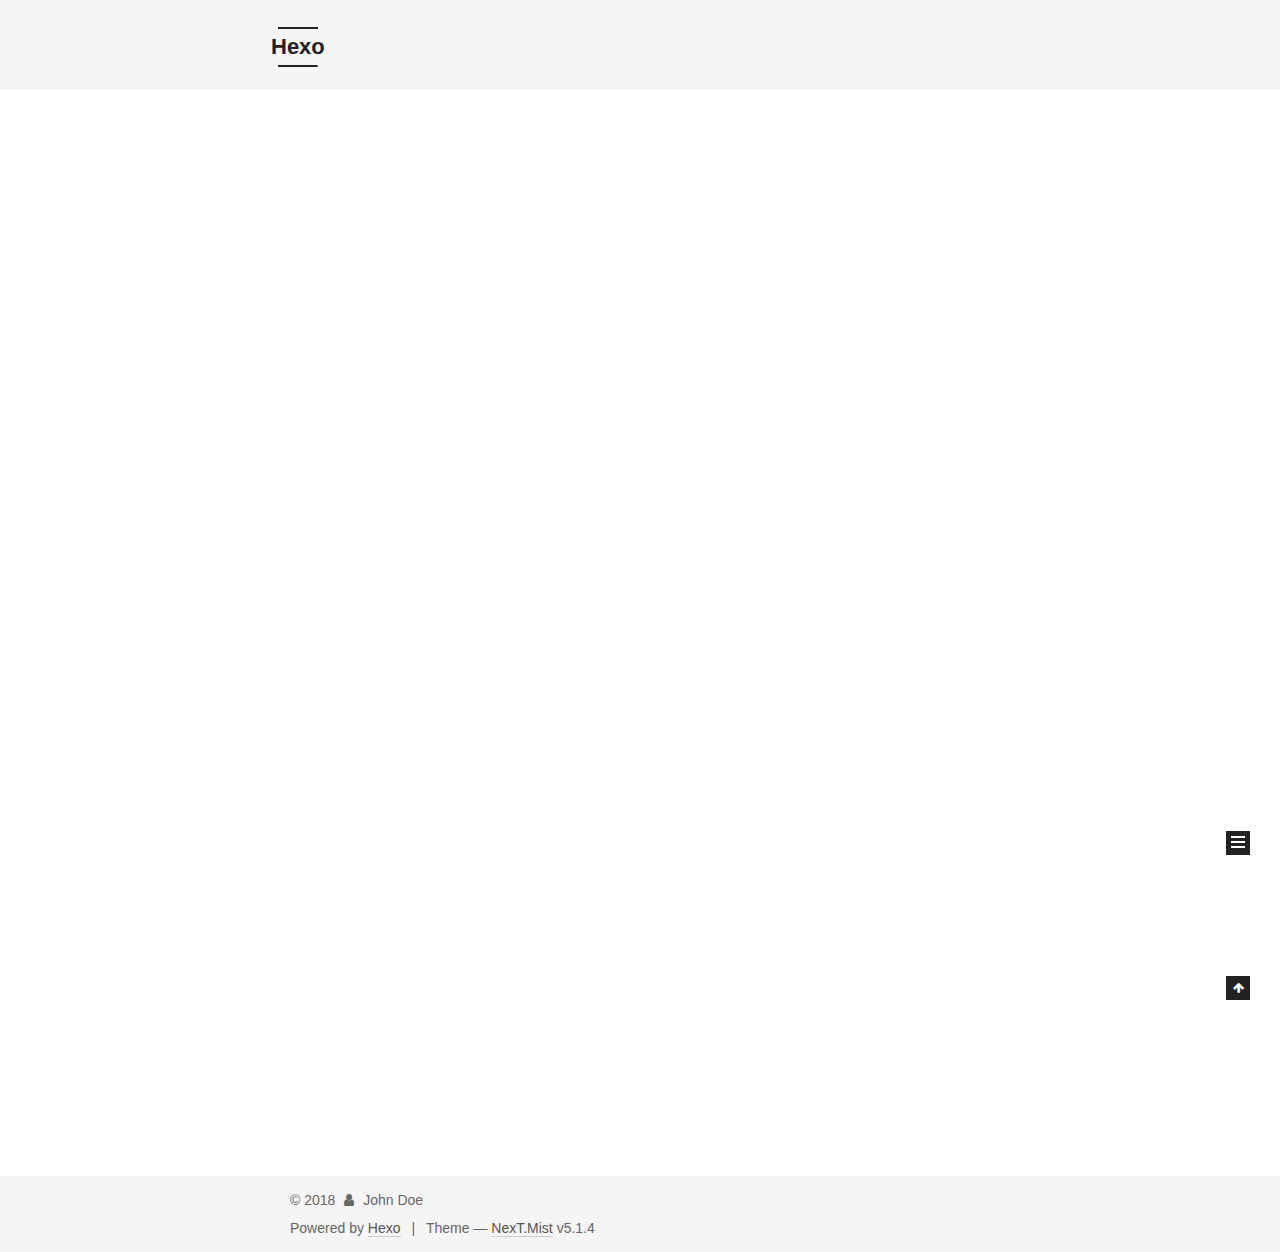
<file: index.html>
<!DOCTYPE html>



  


<html class="theme-next mist use-motion" lang="">
<head>
  <meta charset="UTF-8"/>
<meta http-equiv="X-UA-Compatible" content="IE=edge" />
<meta name="viewport" content="width=device-width, initial-scale=1, maximum-scale=1"/>
<meta name="theme-color" content="#222">









<meta http-equiv="Cache-Control" content="no-transform" />
<meta http-equiv="Cache-Control" content="no-siteapp" />
















  
  
  <link href="/lib/fancybox/source/jquery.fancybox.css?v=2.1.5" rel="stylesheet" type="text/css" />







<link href="/lib/font-awesome/css/font-awesome.min.css?v=4.6.2" rel="stylesheet" type="text/css" />

<link href="/css/main.css?v=5.1.4" rel="stylesheet" type="text/css" />


  <link rel="apple-touch-icon" sizes="180x180" href="/images/apple-touch-icon-next.png?v=5.1.4">


  <link rel="icon" type="image/png" sizes="32x32" href="/images/favicon-32x32-next.png?v=5.1.4">


  <link rel="icon" type="image/png" sizes="16x16" href="/images/favicon-16x16-next.png?v=5.1.4">


  <link rel="mask-icon" href="/images/logo.svg?v=5.1.4" color="#222">





  <meta name="keywords" content="Hexo, NexT" />










<meta property="og:type" content="website">
<meta property="og:title" content="Hexo">
<meta property="og:url" content="http://yoursite.com/index.html">
<meta property="og:site_name" content="Hexo">
<meta property="og:locale" content="default">
<meta name="twitter:card" content="summary">
<meta name="twitter:title" content="Hexo">



<script type="text/javascript" id="hexo.configurations">
  var NexT = window.NexT || {};
  var CONFIG = {
    root: '/',
    scheme: 'Mist',
    version: '5.1.4',
    sidebar: {"position":"left","display":"post","offset":12,"b2t":false,"scrollpercent":false,"onmobile":false},
    fancybox: true,
    tabs: true,
    motion: {"enable":true,"async":false,"transition":{"post_block":"fadeIn","post_header":"slideDownIn","post_body":"slideDownIn","coll_header":"slideLeftIn","sidebar":"slideUpIn"}},
    duoshuo: {
      userId: '0',
      author: 'Author'
    },
    algolia: {
      applicationID: '',
      apiKey: '',
      indexName: '',
      hits: {"per_page":10},
      labels: {"input_placeholder":"Search for Posts","hits_empty":"We didn't find any results for the search: ${query}","hits_stats":"${hits} results found in ${time} ms"}
    }
  };
</script>



  <link rel="canonical" href="http://yoursite.com/"/>





  <title>Hexo</title>
  








</head>

<body itemscope itemtype="http://schema.org/WebPage" lang="default">

  
  
    
  

  <div class="container sidebar-position-left 
  page-home">
    <div class="headband"></div>

    <header id="header" class="header" itemscope itemtype="http://schema.org/WPHeader">
      <div class="header-inner"><div class="site-brand-wrapper">
  <div class="site-meta ">
    

    <div class="custom-logo-site-title">
      <a href="/"  class="brand" rel="start">
        <span class="logo-line-before"><i></i></span>
        <span class="site-title">Hexo</span>
        <span class="logo-line-after"><i></i></span>
      </a>
    </div>
      
        <p class="site-subtitle"></p>
      
  </div>

  <div class="site-nav-toggle">
    <button>
      <span class="btn-bar"></span>
      <span class="btn-bar"></span>
      <span class="btn-bar"></span>
    </button>
  </div>
</div>

<nav class="site-nav">
  

  
    <ul id="menu" class="menu">
      
        
        <li class="menu-item menu-item-home">
          <a href="/" rel="section">
            
              <i class="menu-item-icon fa fa-fw fa-home"></i> <br />
            
            Home
          </a>
        </li>
      
        
        <li class="menu-item menu-item-archives">
          <a href="/archives/" rel="section">
            
              <i class="menu-item-icon fa fa-fw fa-archive"></i> <br />
            
            Archives
          </a>
        </li>
      

      
    </ul>
  

  
</nav>



 </div>
    </header>

    <main id="main" class="main">
      <div class="main-inner">
        <div class="content-wrap">
          <div id="content" class="content">
            
  <section id="posts" class="posts-expand">
    
      

  

  
  
  

  <article class="post post-type-normal" itemscope itemtype="http://schema.org/Article">
  
  
  
  <div class="post-block">
    <link itemprop="mainEntityOfPage" href="http://yoursite.com/2018/05/27/hello-world/">

    <span hidden itemprop="author" itemscope itemtype="http://schema.org/Person">
      <meta itemprop="name" content="John Doe">
      <meta itemprop="description" content="">
      <meta itemprop="image" content="/images/avatar.gif">
    </span>

    <span hidden itemprop="publisher" itemscope itemtype="http://schema.org/Organization">
      <meta itemprop="name" content="Hexo">
    </span>

    
      <header class="post-header">

        
        
          <h1 class="post-title" itemprop="name headline">
                
                <a class="post-title-link" href="/2018/05/27/hello-world/" itemprop="url">Hello World</a></h1>
        

        <div class="post-meta">
          <span class="post-time">
            
              <span class="post-meta-item-icon">
                <i class="fa fa-calendar-o"></i>
              </span>
              
                <span class="post-meta-item-text">Posted on</span>
              
              <time title="Post created" itemprop="dateCreated datePublished" datetime="2018-05-27T15:03:18+08:00">
                2018-05-27
              </time>
            

            

            
          </span>

          

          
            
          

          
          

          

          

          

        </div>
      </header>
    

    
    
    
    <div class="post-body" itemprop="articleBody">

      
      

      
        
          
            <p>Welcome to <a href="https://hexo.io/" target="_blank" rel="noopener">Hexo</a>! This is your very first post. Check <a href="https://hexo.io/docs/" target="_blank" rel="noopener">documentation</a> for more info. If you get any problems when using Hexo, you can find the answer in <a href="https://hexo.io/docs/troubleshooting.html" target="_blank" rel="noopener">troubleshooting</a> or you can ask me on <a href="https://github.com/hexojs/hexo/issues" target="_blank" rel="noopener">GitHub</a>.</p>
<h2 id="Quick-Start"><a href="#Quick-Start" class="headerlink" title="Quick Start"></a>Quick Start</h2><h3 id="Create-a-new-post"><a href="#Create-a-new-post" class="headerlink" title="Create a new post"></a>Create a new post</h3><figure class="highlight bash"><table><tr><td class="gutter"><pre><span class="line">1</span><br></pre></td><td class="code"><pre><span class="line">$ hexo new <span class="string">"My New Post"</span></span><br></pre></td></tr></table></figure>
<p>More info: <a href="https://hexo.io/docs/writing.html" target="_blank" rel="noopener">Writing</a></p>
<h3 id="Run-server"><a href="#Run-server" class="headerlink" title="Run server"></a>Run server</h3><figure class="highlight bash"><table><tr><td class="gutter"><pre><span class="line">1</span><br></pre></td><td class="code"><pre><span class="line">$ hexo server</span><br></pre></td></tr></table></figure>
<p>More info: <a href="https://hexo.io/docs/server.html" target="_blank" rel="noopener">Server</a></p>
<h3 id="Generate-static-files"><a href="#Generate-static-files" class="headerlink" title="Generate static files"></a>Generate static files</h3><figure class="highlight bash"><table><tr><td class="gutter"><pre><span class="line">1</span><br></pre></td><td class="code"><pre><span class="line">$ hexo generate</span><br></pre></td></tr></table></figure>
<p>More info: <a href="https://hexo.io/docs/generating.html" target="_blank" rel="noopener">Generating</a></p>
<h3 id="Deploy-to-remote-sites"><a href="#Deploy-to-remote-sites" class="headerlink" title="Deploy to remote sites"></a>Deploy to remote sites</h3><figure class="highlight bash"><table><tr><td class="gutter"><pre><span class="line">1</span><br></pre></td><td class="code"><pre><span class="line">$ hexo deploy</span><br></pre></td></tr></table></figure>
<p>More info: <a href="https://hexo.io/docs/deployment.html" target="_blank" rel="noopener">Deployment</a></p>

          
        
      
    </div>
    
    
    

    

    

    

    <footer class="post-footer">
      

      

      

      
      
        <div class="post-eof"></div>
      
    </footer>
  </div>
  
  
  
  </article>


    
  </section>

  


          </div>
          


          

        </div>
        
          
  
  <div class="sidebar-toggle">
    <div class="sidebar-toggle-line-wrap">
      <span class="sidebar-toggle-line sidebar-toggle-line-first"></span>
      <span class="sidebar-toggle-line sidebar-toggle-line-middle"></span>
      <span class="sidebar-toggle-line sidebar-toggle-line-last"></span>
    </div>
  </div>

  <aside id="sidebar" class="sidebar">
    
    <div class="sidebar-inner">

      

      

      <section class="site-overview-wrap sidebar-panel sidebar-panel-active">
        <div class="site-overview">
          <div class="site-author motion-element" itemprop="author" itemscope itemtype="http://schema.org/Person">
            
              <p class="site-author-name" itemprop="name">John Doe</p>
              <p class="site-description motion-element" itemprop="description"></p>
          </div>

          <nav class="site-state motion-element">

            
              <div class="site-state-item site-state-posts">
              
                <a href="/archives/">
              
                  <span class="site-state-item-count">1</span>
                  <span class="site-state-item-name">posts</span>
                </a>
              </div>
            

            

            

          </nav>

          

          

          
          

          
          

          

        </div>
      </section>

      

      

    </div>
  </aside>


        
      </div>
    </main>

    <footer id="footer" class="footer">
      <div class="footer-inner">
        <div class="copyright">&copy; <span itemprop="copyrightYear">2018</span>
  <span class="with-love">
    <i class="fa fa-user"></i>
  </span>
  <span class="author" itemprop="copyrightHolder">John Doe</span>

  
</div>


  <div class="powered-by">Powered by <a class="theme-link" target="_blank" href="https://hexo.io">Hexo</a></div>



  <span class="post-meta-divider">|</span>



  <div class="theme-info">Theme &mdash; <a class="theme-link" target="_blank" href="https://github.com/iissnan/hexo-theme-next">NexT.Mist</a> v5.1.4</div>




        







        
      </div>
    </footer>

    
      <div class="back-to-top">
        <i class="fa fa-arrow-up"></i>
        
      </div>
    

    

  </div>

  

<script type="text/javascript">
  if (Object.prototype.toString.call(window.Promise) !== '[object Function]') {
    window.Promise = null;
  }
</script>









  












  
  
    <script type="text/javascript" src="/lib/jquery/index.js?v=2.1.3"></script>
  

  
  
    <script type="text/javascript" src="/lib/fastclick/lib/fastclick.min.js?v=1.0.6"></script>
  

  
  
    <script type="text/javascript" src="/lib/jquery_lazyload/jquery.lazyload.js?v=1.9.7"></script>
  

  
  
    <script type="text/javascript" src="/lib/velocity/velocity.min.js?v=1.2.1"></script>
  

  
  
    <script type="text/javascript" src="/lib/velocity/velocity.ui.min.js?v=1.2.1"></script>
  

  
  
    <script type="text/javascript" src="/lib/fancybox/source/jquery.fancybox.pack.js?v=2.1.5"></script>
  


  


  <script type="text/javascript" src="/js/src/utils.js?v=5.1.4"></script>

  <script type="text/javascript" src="/js/src/motion.js?v=5.1.4"></script>



  
  

  

  


  <script type="text/javascript" src="/js/src/bootstrap.js?v=5.1.4"></script>



  


  




	





  





  












  





  

  

  

  
  

  

  

  

</body>
</html>
</file>
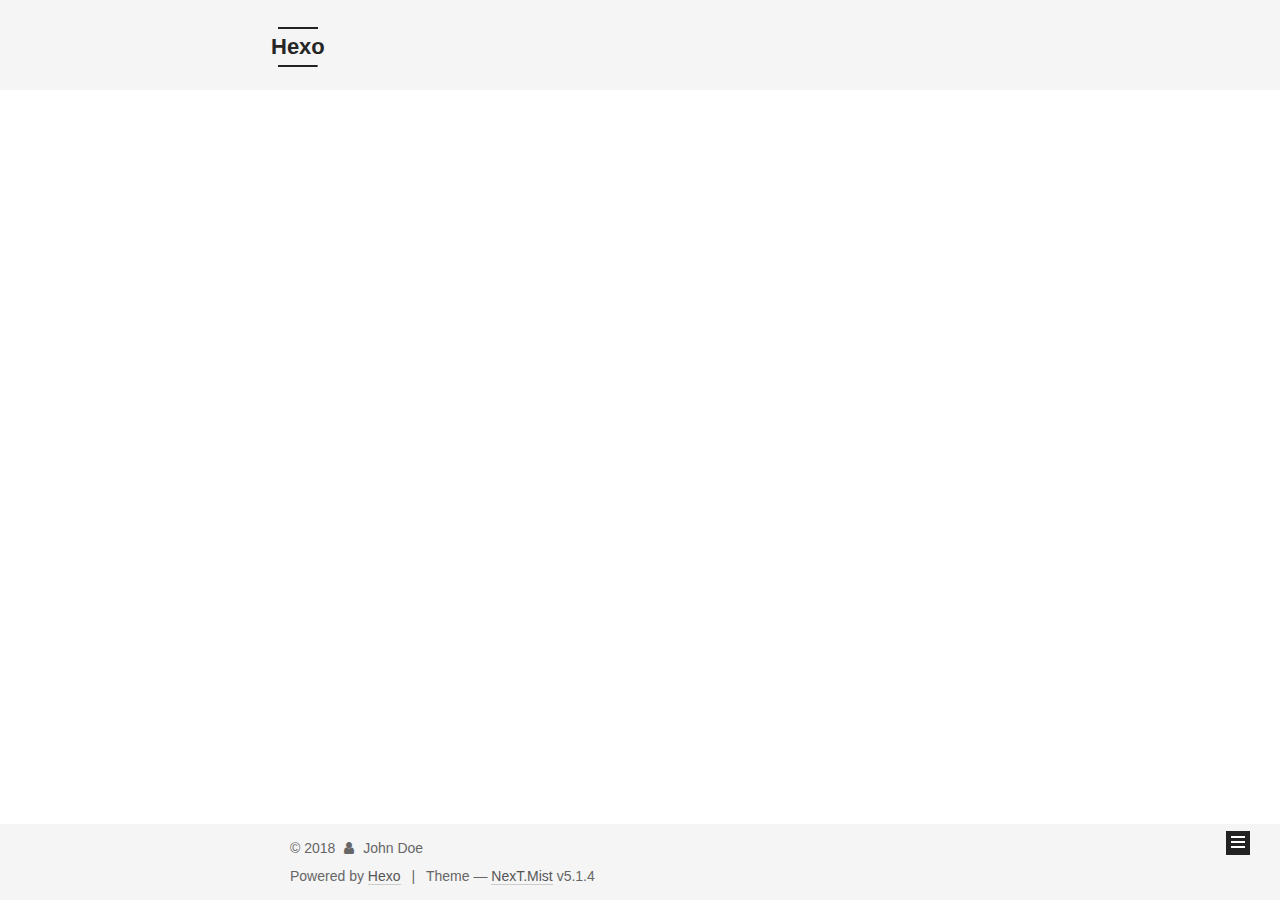
<file: archives/index.html>
<!DOCTYPE html>



  


<html class="theme-next mist use-motion" lang="">
<head>
  <meta charset="UTF-8"/>
<meta http-equiv="X-UA-Compatible" content="IE=edge" />
<meta name="viewport" content="width=device-width, initial-scale=1, maximum-scale=1"/>
<meta name="theme-color" content="#222">









<meta http-equiv="Cache-Control" content="no-transform" />
<meta http-equiv="Cache-Control" content="no-siteapp" />
















  
  
  <link href="/lib/fancybox/source/jquery.fancybox.css?v=2.1.5" rel="stylesheet" type="text/css" />







<link href="/lib/font-awesome/css/font-awesome.min.css?v=4.6.2" rel="stylesheet" type="text/css" />

<link href="/css/main.css?v=5.1.4" rel="stylesheet" type="text/css" />


  <link rel="apple-touch-icon" sizes="180x180" href="/images/apple-touch-icon-next.png?v=5.1.4">


  <link rel="icon" type="image/png" sizes="32x32" href="/images/favicon-32x32-next.png?v=5.1.4">


  <link rel="icon" type="image/png" sizes="16x16" href="/images/favicon-16x16-next.png?v=5.1.4">


  <link rel="mask-icon" href="/images/logo.svg?v=5.1.4" color="#222">





  <meta name="keywords" content="Hexo, NexT" />










<meta property="og:type" content="website">
<meta property="og:title" content="Hexo">
<meta property="og:url" content="http://yoursite.com/archives/index.html">
<meta property="og:site_name" content="Hexo">
<meta property="og:locale" content="default">
<meta name="twitter:card" content="summary">
<meta name="twitter:title" content="Hexo">



<script type="text/javascript" id="hexo.configurations">
  var NexT = window.NexT || {};
  var CONFIG = {
    root: '/',
    scheme: 'Mist',
    version: '5.1.4',
    sidebar: {"position":"left","display":"post","offset":12,"b2t":false,"scrollpercent":false,"onmobile":false},
    fancybox: true,
    tabs: true,
    motion: {"enable":true,"async":false,"transition":{"post_block":"fadeIn","post_header":"slideDownIn","post_body":"slideDownIn","coll_header":"slideLeftIn","sidebar":"slideUpIn"}},
    duoshuo: {
      userId: '0',
      author: 'Author'
    },
    algolia: {
      applicationID: '',
      apiKey: '',
      indexName: '',
      hits: {"per_page":10},
      labels: {"input_placeholder":"Search for Posts","hits_empty":"We didn't find any results for the search: ${query}","hits_stats":"${hits} results found in ${time} ms"}
    }
  };
</script>



  <link rel="canonical" href="http://yoursite.com/archives/"/>





  <title>Archive | Hexo</title>
  








</head>

<body itemscope itemtype="http://schema.org/WebPage" lang="default">

  
  
    
  

  <div class="container sidebar-position-left page-archive">
    <div class="headband"></div>

    <header id="header" class="header" itemscope itemtype="http://schema.org/WPHeader">
      <div class="header-inner"><div class="site-brand-wrapper">
  <div class="site-meta ">
    

    <div class="custom-logo-site-title">
      <a href="/"  class="brand" rel="start">
        <span class="logo-line-before"><i></i></span>
        <span class="site-title">Hexo</span>
        <span class="logo-line-after"><i></i></span>
      </a>
    </div>
      
        <p class="site-subtitle"></p>
      
  </div>

  <div class="site-nav-toggle">
    <button>
      <span class="btn-bar"></span>
      <span class="btn-bar"></span>
      <span class="btn-bar"></span>
    </button>
  </div>
</div>

<nav class="site-nav">
  

  
    <ul id="menu" class="menu">
      
        
        <li class="menu-item menu-item-home">
          <a href="/" rel="section">
            
              <i class="menu-item-icon fa fa-fw fa-home"></i> <br />
            
            Home
          </a>
        </li>
      
        
        <li class="menu-item menu-item-archives">
          <a href="/archives/" rel="section">
            
              <i class="menu-item-icon fa fa-fw fa-archive"></i> <br />
            
            Archives
          </a>
        </li>
      

      
    </ul>
  

  
</nav>



 </div>
    </header>

    <main id="main" class="main">
      <div class="main-inner">
        <div class="content-wrap">
          <div id="content" class="content">
            

  
  
  
  <div class="post-block archive">
    <div id="posts" class="posts-collapse">
      <span class="archive-move-on"></span>

      <span class="archive-page-counter">
        
        
        
          
        
        Um..! 1 post. Keep on posting.
      </span>

      

        
        
        

        
          
          <div class="collection-title">
            <h1 class="archive-year" id="archive-year-2018">2018</h1>
          </div>
        
        

        

  <article class="post post-type-normal" itemscope itemtype="http://schema.org/Article">
    <header class="post-header">

      <h2 class="post-title">
        
            <a class="post-title-link" href="/2018/05/27/hello-world/" itemprop="url">
              
                <span itemprop="name">Hello World</span>
              
            </a>
        
      </h2>

      <div class="post-meta">
        <time class="post-time" itemprop="dateCreated"
              datetime="2018-05-27T15:03:18+08:00"
              content="2018-05-27" >
          05-27
        </time>
      </div>

    </header>
  </article>



      

    </div>
  </div>
  
  
  

  



          </div>
          


          

        </div>
        
          
  
  <div class="sidebar-toggle">
    <div class="sidebar-toggle-line-wrap">
      <span class="sidebar-toggle-line sidebar-toggle-line-first"></span>
      <span class="sidebar-toggle-line sidebar-toggle-line-middle"></span>
      <span class="sidebar-toggle-line sidebar-toggle-line-last"></span>
    </div>
  </div>

  <aside id="sidebar" class="sidebar">
    
    <div class="sidebar-inner">

      

      

      <section class="site-overview-wrap sidebar-panel sidebar-panel-active">
        <div class="site-overview">
          <div class="site-author motion-element" itemprop="author" itemscope itemtype="http://schema.org/Person">
            
              <p class="site-author-name" itemprop="name">John Doe</p>
              <p class="site-description motion-element" itemprop="description"></p>
          </div>

          <nav class="site-state motion-element">

            
              <div class="site-state-item site-state-posts">
              
                <a href="/archives/">
              
                  <span class="site-state-item-count">1</span>
                  <span class="site-state-item-name">posts</span>
                </a>
              </div>
            

            

            

          </nav>

          

          

          
          

          
          

          

        </div>
      </section>

      

      

    </div>
  </aside>


        
      </div>
    </main>

    <footer id="footer" class="footer">
      <div class="footer-inner">
        <div class="copyright">&copy; <span itemprop="copyrightYear">2018</span>
  <span class="with-love">
    <i class="fa fa-user"></i>
  </span>
  <span class="author" itemprop="copyrightHolder">John Doe</span>

  
</div>


  <div class="powered-by">Powered by <a class="theme-link" target="_blank" href="https://hexo.io">Hexo</a></div>



  <span class="post-meta-divider">|</span>



  <div class="theme-info">Theme &mdash; <a class="theme-link" target="_blank" href="https://github.com/iissnan/hexo-theme-next">NexT.Mist</a> v5.1.4</div>




        







        
      </div>
    </footer>

    
      <div class="back-to-top">
        <i class="fa fa-arrow-up"></i>
        
      </div>
    

    

  </div>

  

<script type="text/javascript">
  if (Object.prototype.toString.call(window.Promise) !== '[object Function]') {
    window.Promise = null;
  }
</script>









  












  
  
    <script type="text/javascript" src="/lib/jquery/index.js?v=2.1.3"></script>
  

  
  
    <script type="text/javascript" src="/lib/fastclick/lib/fastclick.min.js?v=1.0.6"></script>
  

  
  
    <script type="text/javascript" src="/lib/jquery_lazyload/jquery.lazyload.js?v=1.9.7"></script>
  

  
  
    <script type="text/javascript" src="/lib/velocity/velocity.min.js?v=1.2.1"></script>
  

  
  
    <script type="text/javascript" src="/lib/velocity/velocity.ui.min.js?v=1.2.1"></script>
  

  
  
    <script type="text/javascript" src="/lib/fancybox/source/jquery.fancybox.pack.js?v=2.1.5"></script>
  


  


  <script type="text/javascript" src="/js/src/utils.js?v=5.1.4"></script>

  <script type="text/javascript" src="/js/src/motion.js?v=5.1.4"></script>



  
  

  

  


  <script type="text/javascript" src="/js/src/bootstrap.js?v=5.1.4"></script>



  


  




	





  





  












  





  

  

  

  
  

  

  

  

</body>
</html>
</file>
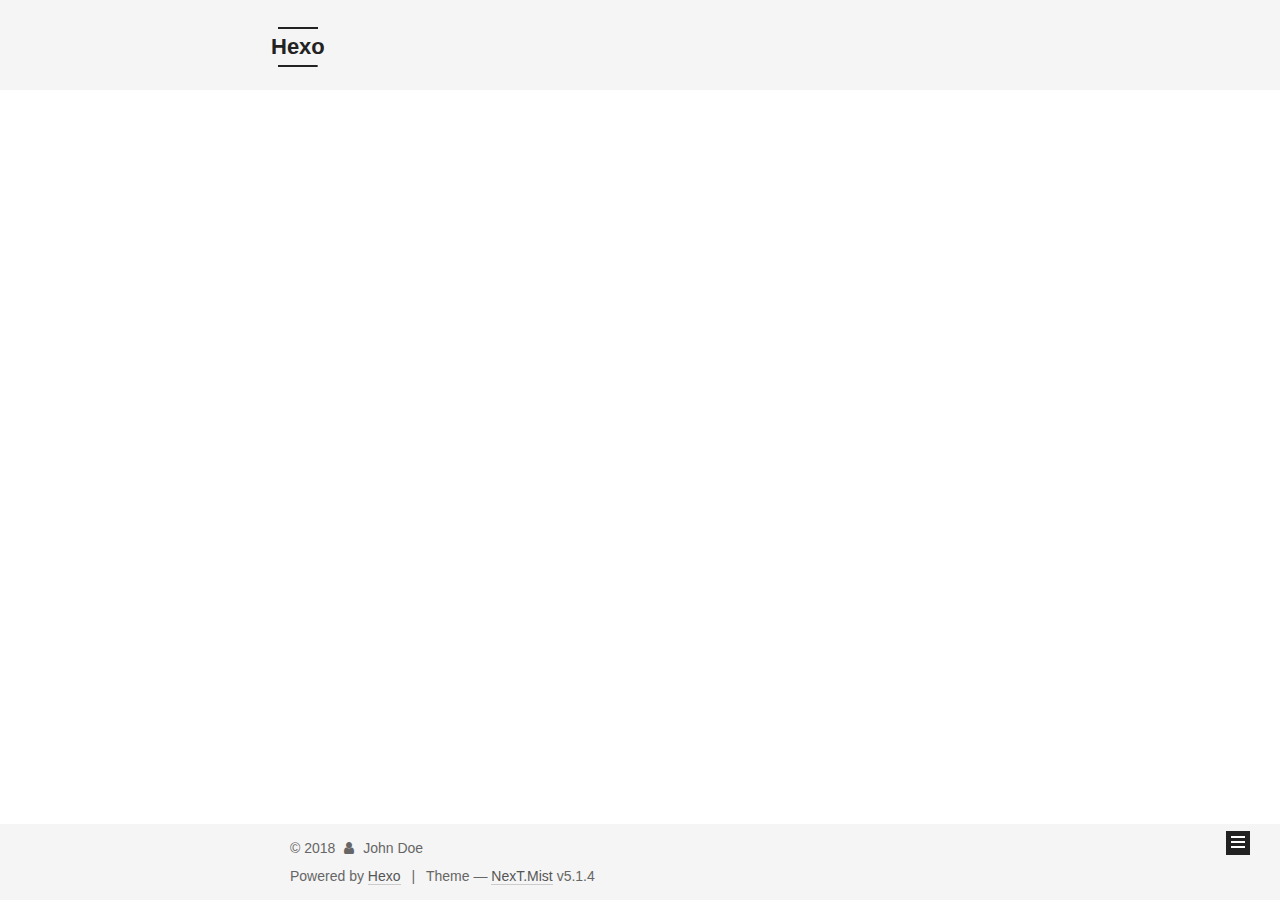
<file: archives/2018/index.html>
<!DOCTYPE html>



  


<html class="theme-next mist use-motion" lang="">
<head>
  <meta charset="UTF-8"/>
<meta http-equiv="X-UA-Compatible" content="IE=edge" />
<meta name="viewport" content="width=device-width, initial-scale=1, maximum-scale=1"/>
<meta name="theme-color" content="#222">









<meta http-equiv="Cache-Control" content="no-transform" />
<meta http-equiv="Cache-Control" content="no-siteapp" />
















  
  
  <link href="/lib/fancybox/source/jquery.fancybox.css?v=2.1.5" rel="stylesheet" type="text/css" />







<link href="/lib/font-awesome/css/font-awesome.min.css?v=4.6.2" rel="stylesheet" type="text/css" />

<link href="/css/main.css?v=5.1.4" rel="stylesheet" type="text/css" />


  <link rel="apple-touch-icon" sizes="180x180" href="/images/apple-touch-icon-next.png?v=5.1.4">


  <link rel="icon" type="image/png" sizes="32x32" href="/images/favicon-32x32-next.png?v=5.1.4">


  <link rel="icon" type="image/png" sizes="16x16" href="/images/favicon-16x16-next.png?v=5.1.4">


  <link rel="mask-icon" href="/images/logo.svg?v=5.1.4" color="#222">





  <meta name="keywords" content="Hexo, NexT" />










<meta property="og:type" content="website">
<meta property="og:title" content="Hexo">
<meta property="og:url" content="http://yoursite.com/archives/2018/index.html">
<meta property="og:site_name" content="Hexo">
<meta property="og:locale" content="default">
<meta name="twitter:card" content="summary">
<meta name="twitter:title" content="Hexo">



<script type="text/javascript" id="hexo.configurations">
  var NexT = window.NexT || {};
  var CONFIG = {
    root: '/',
    scheme: 'Mist',
    version: '5.1.4',
    sidebar: {"position":"left","display":"post","offset":12,"b2t":false,"scrollpercent":false,"onmobile":false},
    fancybox: true,
    tabs: true,
    motion: {"enable":true,"async":false,"transition":{"post_block":"fadeIn","post_header":"slideDownIn","post_body":"slideDownIn","coll_header":"slideLeftIn","sidebar":"slideUpIn"}},
    duoshuo: {
      userId: '0',
      author: 'Author'
    },
    algolia: {
      applicationID: '',
      apiKey: '',
      indexName: '',
      hits: {"per_page":10},
      labels: {"input_placeholder":"Search for Posts","hits_empty":"We didn't find any results for the search: ${query}","hits_stats":"${hits} results found in ${time} ms"}
    }
  };
</script>



  <link rel="canonical" href="http://yoursite.com/archives/2018/"/>





  <title>Archive | Hexo</title>
  








</head>

<body itemscope itemtype="http://schema.org/WebPage" lang="default">

  
  
    
  

  <div class="container sidebar-position-left page-archive">
    <div class="headband"></div>

    <header id="header" class="header" itemscope itemtype="http://schema.org/WPHeader">
      <div class="header-inner"><div class="site-brand-wrapper">
  <div class="site-meta ">
    

    <div class="custom-logo-site-title">
      <a href="/"  class="brand" rel="start">
        <span class="logo-line-before"><i></i></span>
        <span class="site-title">Hexo</span>
        <span class="logo-line-after"><i></i></span>
      </a>
    </div>
      
        <p class="site-subtitle"></p>
      
  </div>

  <div class="site-nav-toggle">
    <button>
      <span class="btn-bar"></span>
      <span class="btn-bar"></span>
      <span class="btn-bar"></span>
    </button>
  </div>
</div>

<nav class="site-nav">
  

  
    <ul id="menu" class="menu">
      
        
        <li class="menu-item menu-item-home">
          <a href="/" rel="section">
            
              <i class="menu-item-icon fa fa-fw fa-home"></i> <br />
            
            Home
          </a>
        </li>
      
        
        <li class="menu-item menu-item-archives">
          <a href="/archives/" rel="section">
            
              <i class="menu-item-icon fa fa-fw fa-archive"></i> <br />
            
            Archives
          </a>
        </li>
      

      
    </ul>
  

  
</nav>



 </div>
    </header>

    <main id="main" class="main">
      <div class="main-inner">
        <div class="content-wrap">
          <div id="content" class="content">
            

  
  
  
  <div class="post-block archive">
    <div id="posts" class="posts-collapse">
      <span class="archive-move-on"></span>

      <span class="archive-page-counter">
        
        
        
          
        
        Um..! 1 post. Keep on posting.
      </span>

      

        
        
        

        
          
          <div class="collection-title">
            <h1 class="archive-year" id="archive-year-2018">2018</h1>
          </div>
        
        

        

  <article class="post post-type-normal" itemscope itemtype="http://schema.org/Article">
    <header class="post-header">

      <h2 class="post-title">
        
            <a class="post-title-link" href="/2018/05/27/hello-world/" itemprop="url">
              
                <span itemprop="name">Hello World</span>
              
            </a>
        
      </h2>

      <div class="post-meta">
        <time class="post-time" itemprop="dateCreated"
              datetime="2018-05-27T15:03:18+08:00"
              content="2018-05-27" >
          05-27
        </time>
      </div>

    </header>
  </article>



      

    </div>
  </div>
  
  
  

  



          </div>
          


          

        </div>
        
          
  
  <div class="sidebar-toggle">
    <div class="sidebar-toggle-line-wrap">
      <span class="sidebar-toggle-line sidebar-toggle-line-first"></span>
      <span class="sidebar-toggle-line sidebar-toggle-line-middle"></span>
      <span class="sidebar-toggle-line sidebar-toggle-line-last"></span>
    </div>
  </div>

  <aside id="sidebar" class="sidebar">
    
    <div class="sidebar-inner">

      

      

      <section class="site-overview-wrap sidebar-panel sidebar-panel-active">
        <div class="site-overview">
          <div class="site-author motion-element" itemprop="author" itemscope itemtype="http://schema.org/Person">
            
              <p class="site-author-name" itemprop="name">John Doe</p>
              <p class="site-description motion-element" itemprop="description"></p>
          </div>

          <nav class="site-state motion-element">

            
              <div class="site-state-item site-state-posts">
              
                <a href="/archives/">
              
                  <span class="site-state-item-count">1</span>
                  <span class="site-state-item-name">posts</span>
                </a>
              </div>
            

            

            

          </nav>

          

          

          
          

          
          

          

        </div>
      </section>

      

      

    </div>
  </aside>


        
      </div>
    </main>

    <footer id="footer" class="footer">
      <div class="footer-inner">
        <div class="copyright">&copy; <span itemprop="copyrightYear">2018</span>
  <span class="with-love">
    <i class="fa fa-user"></i>
  </span>
  <span class="author" itemprop="copyrightHolder">John Doe</span>

  
</div>


  <div class="powered-by">Powered by <a class="theme-link" target="_blank" href="https://hexo.io">Hexo</a></div>



  <span class="post-meta-divider">|</span>



  <div class="theme-info">Theme &mdash; <a class="theme-link" target="_blank" href="https://github.com/iissnan/hexo-theme-next">NexT.Mist</a> v5.1.4</div>




        







        
      </div>
    </footer>

    
      <div class="back-to-top">
        <i class="fa fa-arrow-up"></i>
        
      </div>
    

    

  </div>

  

<script type="text/javascript">
  if (Object.prototype.toString.call(window.Promise) !== '[object Function]') {
    window.Promise = null;
  }
</script>









  












  
  
    <script type="text/javascript" src="/lib/jquery/index.js?v=2.1.3"></script>
  

  
  
    <script type="text/javascript" src="/lib/fastclick/lib/fastclick.min.js?v=1.0.6"></script>
  

  
  
    <script type="text/javascript" src="/lib/jquery_lazyload/jquery.lazyload.js?v=1.9.7"></script>
  

  
  
    <script type="text/javascript" src="/lib/velocity/velocity.min.js?v=1.2.1"></script>
  

  
  
    <script type="text/javascript" src="/lib/velocity/velocity.ui.min.js?v=1.2.1"></script>
  

  
  
    <script type="text/javascript" src="/lib/fancybox/source/jquery.fancybox.pack.js?v=2.1.5"></script>
  


  


  <script type="text/javascript" src="/js/src/utils.js?v=5.1.4"></script>

  <script type="text/javascript" src="/js/src/motion.js?v=5.1.4"></script>



  
  

  

  


  <script type="text/javascript" src="/js/src/bootstrap.js?v=5.1.4"></script>



  


  




	





  





  












  





  

  

  

  
  

  

  

  

</body>
</html>
</file>
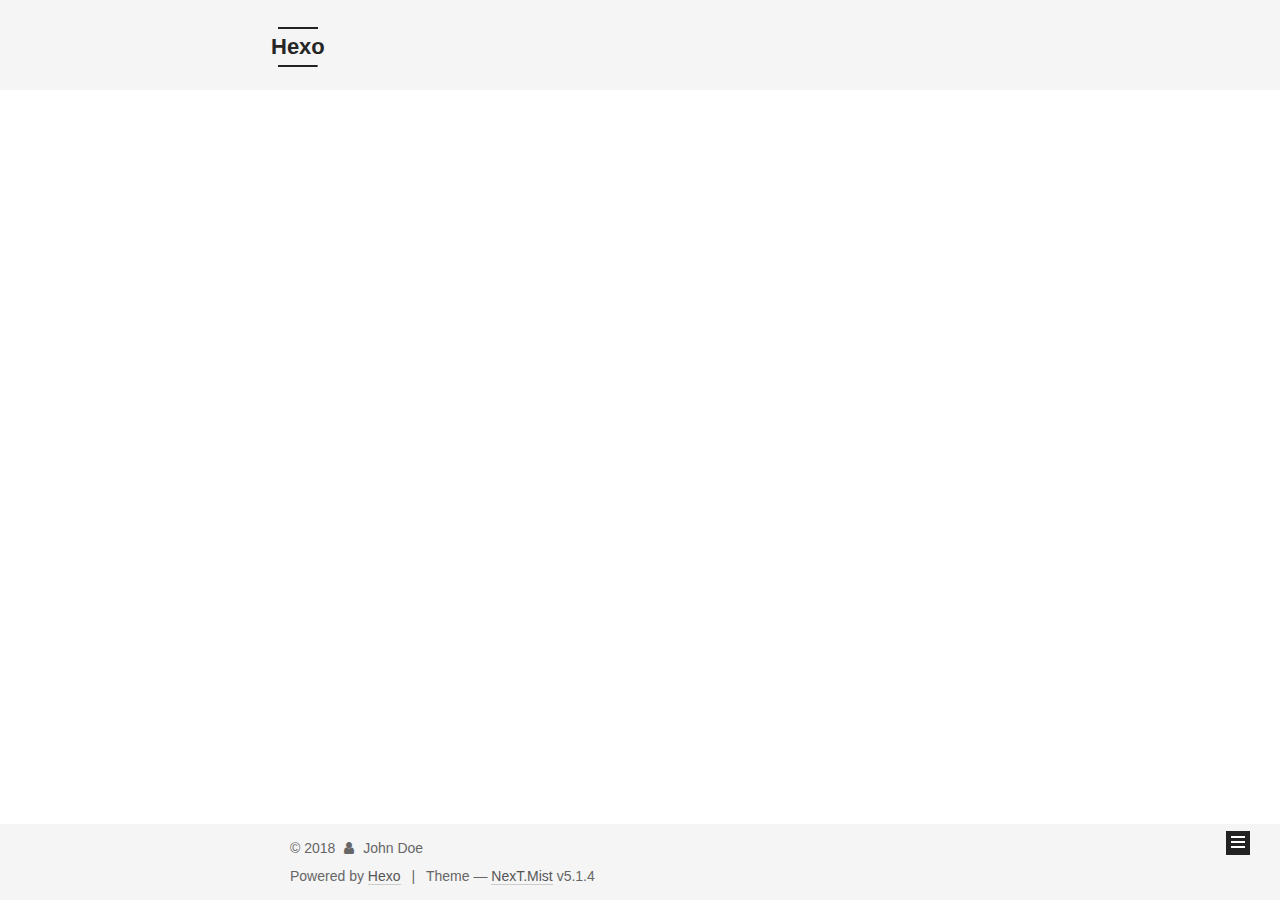
<file: archives/2018/05/index.html>
<!DOCTYPE html>



  


<html class="theme-next mist use-motion" lang="">
<head>
  <meta charset="UTF-8"/>
<meta http-equiv="X-UA-Compatible" content="IE=edge" />
<meta name="viewport" content="width=device-width, initial-scale=1, maximum-scale=1"/>
<meta name="theme-color" content="#222">









<meta http-equiv="Cache-Control" content="no-transform" />
<meta http-equiv="Cache-Control" content="no-siteapp" />
















  
  
  <link href="/lib/fancybox/source/jquery.fancybox.css?v=2.1.5" rel="stylesheet" type="text/css" />







<link href="/lib/font-awesome/css/font-awesome.min.css?v=4.6.2" rel="stylesheet" type="text/css" />

<link href="/css/main.css?v=5.1.4" rel="stylesheet" type="text/css" />


  <link rel="apple-touch-icon" sizes="180x180" href="/images/apple-touch-icon-next.png?v=5.1.4">


  <link rel="icon" type="image/png" sizes="32x32" href="/images/favicon-32x32-next.png?v=5.1.4">


  <link rel="icon" type="image/png" sizes="16x16" href="/images/favicon-16x16-next.png?v=5.1.4">


  <link rel="mask-icon" href="/images/logo.svg?v=5.1.4" color="#222">





  <meta name="keywords" content="Hexo, NexT" />










<meta property="og:type" content="website">
<meta property="og:title" content="Hexo">
<meta property="og:url" content="http://yoursite.com/archives/2018/05/index.html">
<meta property="og:site_name" content="Hexo">
<meta property="og:locale" content="default">
<meta name="twitter:card" content="summary">
<meta name="twitter:title" content="Hexo">



<script type="text/javascript" id="hexo.configurations">
  var NexT = window.NexT || {};
  var CONFIG = {
    root: '/',
    scheme: 'Mist',
    version: '5.1.4',
    sidebar: {"position":"left","display":"post","offset":12,"b2t":false,"scrollpercent":false,"onmobile":false},
    fancybox: true,
    tabs: true,
    motion: {"enable":true,"async":false,"transition":{"post_block":"fadeIn","post_header":"slideDownIn","post_body":"slideDownIn","coll_header":"slideLeftIn","sidebar":"slideUpIn"}},
    duoshuo: {
      userId: '0',
      author: 'Author'
    },
    algolia: {
      applicationID: '',
      apiKey: '',
      indexName: '',
      hits: {"per_page":10},
      labels: {"input_placeholder":"Search for Posts","hits_empty":"We didn't find any results for the search: ${query}","hits_stats":"${hits} results found in ${time} ms"}
    }
  };
</script>



  <link rel="canonical" href="http://yoursite.com/archives/2018/05/"/>





  <title>Archive | Hexo</title>
  








</head>

<body itemscope itemtype="http://schema.org/WebPage" lang="default">

  
  
    
  

  <div class="container sidebar-position-left page-archive">
    <div class="headband"></div>

    <header id="header" class="header" itemscope itemtype="http://schema.org/WPHeader">
      <div class="header-inner"><div class="site-brand-wrapper">
  <div class="site-meta ">
    

    <div class="custom-logo-site-title">
      <a href="/"  class="brand" rel="start">
        <span class="logo-line-before"><i></i></span>
        <span class="site-title">Hexo</span>
        <span class="logo-line-after"><i></i></span>
      </a>
    </div>
      
        <p class="site-subtitle"></p>
      
  </div>

  <div class="site-nav-toggle">
    <button>
      <span class="btn-bar"></span>
      <span class="btn-bar"></span>
      <span class="btn-bar"></span>
    </button>
  </div>
</div>

<nav class="site-nav">
  

  
    <ul id="menu" class="menu">
      
        
        <li class="menu-item menu-item-home">
          <a href="/" rel="section">
            
              <i class="menu-item-icon fa fa-fw fa-home"></i> <br />
            
            Home
          </a>
        </li>
      
        
        <li class="menu-item menu-item-archives">
          <a href="/archives/" rel="section">
            
              <i class="menu-item-icon fa fa-fw fa-archive"></i> <br />
            
            Archives
          </a>
        </li>
      

      
    </ul>
  

  
</nav>



 </div>
    </header>

    <main id="main" class="main">
      <div class="main-inner">
        <div class="content-wrap">
          <div id="content" class="content">
            

  
  
  
  <div class="post-block archive">
    <div id="posts" class="posts-collapse">
      <span class="archive-move-on"></span>

      <span class="archive-page-counter">
        
        
        
          
        
        Um..! 1 post. Keep on posting.
      </span>

      

        
        
        

        
          
          <div class="collection-title">
            <h1 class="archive-year" id="archive-year-2018">2018</h1>
          </div>
        
        

        

  <article class="post post-type-normal" itemscope itemtype="http://schema.org/Article">
    <header class="post-header">

      <h2 class="post-title">
        
            <a class="post-title-link" href="/2018/05/27/hello-world/" itemprop="url">
              
                <span itemprop="name">Hello World</span>
              
            </a>
        
      </h2>

      <div class="post-meta">
        <time class="post-time" itemprop="dateCreated"
              datetime="2018-05-27T15:03:18+08:00"
              content="2018-05-27" >
          05-27
        </time>
      </div>

    </header>
  </article>



      

    </div>
  </div>
  
  
  

  



          </div>
          


          

        </div>
        
          
  
  <div class="sidebar-toggle">
    <div class="sidebar-toggle-line-wrap">
      <span class="sidebar-toggle-line sidebar-toggle-line-first"></span>
      <span class="sidebar-toggle-line sidebar-toggle-line-middle"></span>
      <span class="sidebar-toggle-line sidebar-toggle-line-last"></span>
    </div>
  </div>

  <aside id="sidebar" class="sidebar">
    
    <div class="sidebar-inner">

      

      

      <section class="site-overview-wrap sidebar-panel sidebar-panel-active">
        <div class="site-overview">
          <div class="site-author motion-element" itemprop="author" itemscope itemtype="http://schema.org/Person">
            
              <p class="site-author-name" itemprop="name">John Doe</p>
              <p class="site-description motion-element" itemprop="description"></p>
          </div>

          <nav class="site-state motion-element">

            
              <div class="site-state-item site-state-posts">
              
                <a href="/archives/">
              
                  <span class="site-state-item-count">1</span>
                  <span class="site-state-item-name">posts</span>
                </a>
              </div>
            

            

            

          </nav>

          

          

          
          

          
          

          

        </div>
      </section>

      

      

    </div>
  </aside>


        
      </div>
    </main>

    <footer id="footer" class="footer">
      <div class="footer-inner">
        <div class="copyright">&copy; <span itemprop="copyrightYear">2018</span>
  <span class="with-love">
    <i class="fa fa-user"></i>
  </span>
  <span class="author" itemprop="copyrightHolder">John Doe</span>

  
</div>


  <div class="powered-by">Powered by <a class="theme-link" target="_blank" href="https://hexo.io">Hexo</a></div>



  <span class="post-meta-divider">|</span>



  <div class="theme-info">Theme &mdash; <a class="theme-link" target="_blank" href="https://github.com/iissnan/hexo-theme-next">NexT.Mist</a> v5.1.4</div>




        







        
      </div>
    </footer>

    
      <div class="back-to-top">
        <i class="fa fa-arrow-up"></i>
        
      </div>
    

    

  </div>

  

<script type="text/javascript">
  if (Object.prototype.toString.call(window.Promise) !== '[object Function]') {
    window.Promise = null;
  }
</script>









  












  
  
    <script type="text/javascript" src="/lib/jquery/index.js?v=2.1.3"></script>
  

  
  
    <script type="text/javascript" src="/lib/fastclick/lib/fastclick.min.js?v=1.0.6"></script>
  

  
  
    <script type="text/javascript" src="/lib/jquery_lazyload/jquery.lazyload.js?v=1.9.7"></script>
  

  
  
    <script type="text/javascript" src="/lib/velocity/velocity.min.js?v=1.2.1"></script>
  

  
  
    <script type="text/javascript" src="/lib/velocity/velocity.ui.min.js?v=1.2.1"></script>
  

  
  
    <script type="text/javascript" src="/lib/fancybox/source/jquery.fancybox.pack.js?v=2.1.5"></script>
  


  


  <script type="text/javascript" src="/js/src/utils.js?v=5.1.4"></script>

  <script type="text/javascript" src="/js/src/motion.js?v=5.1.4"></script>



  
  

  

  


  <script type="text/javascript" src="/js/src/bootstrap.js?v=5.1.4"></script>



  


  




	





  





  












  





  

  

  

  
  

  

  

  

</body>
</html>
</file>
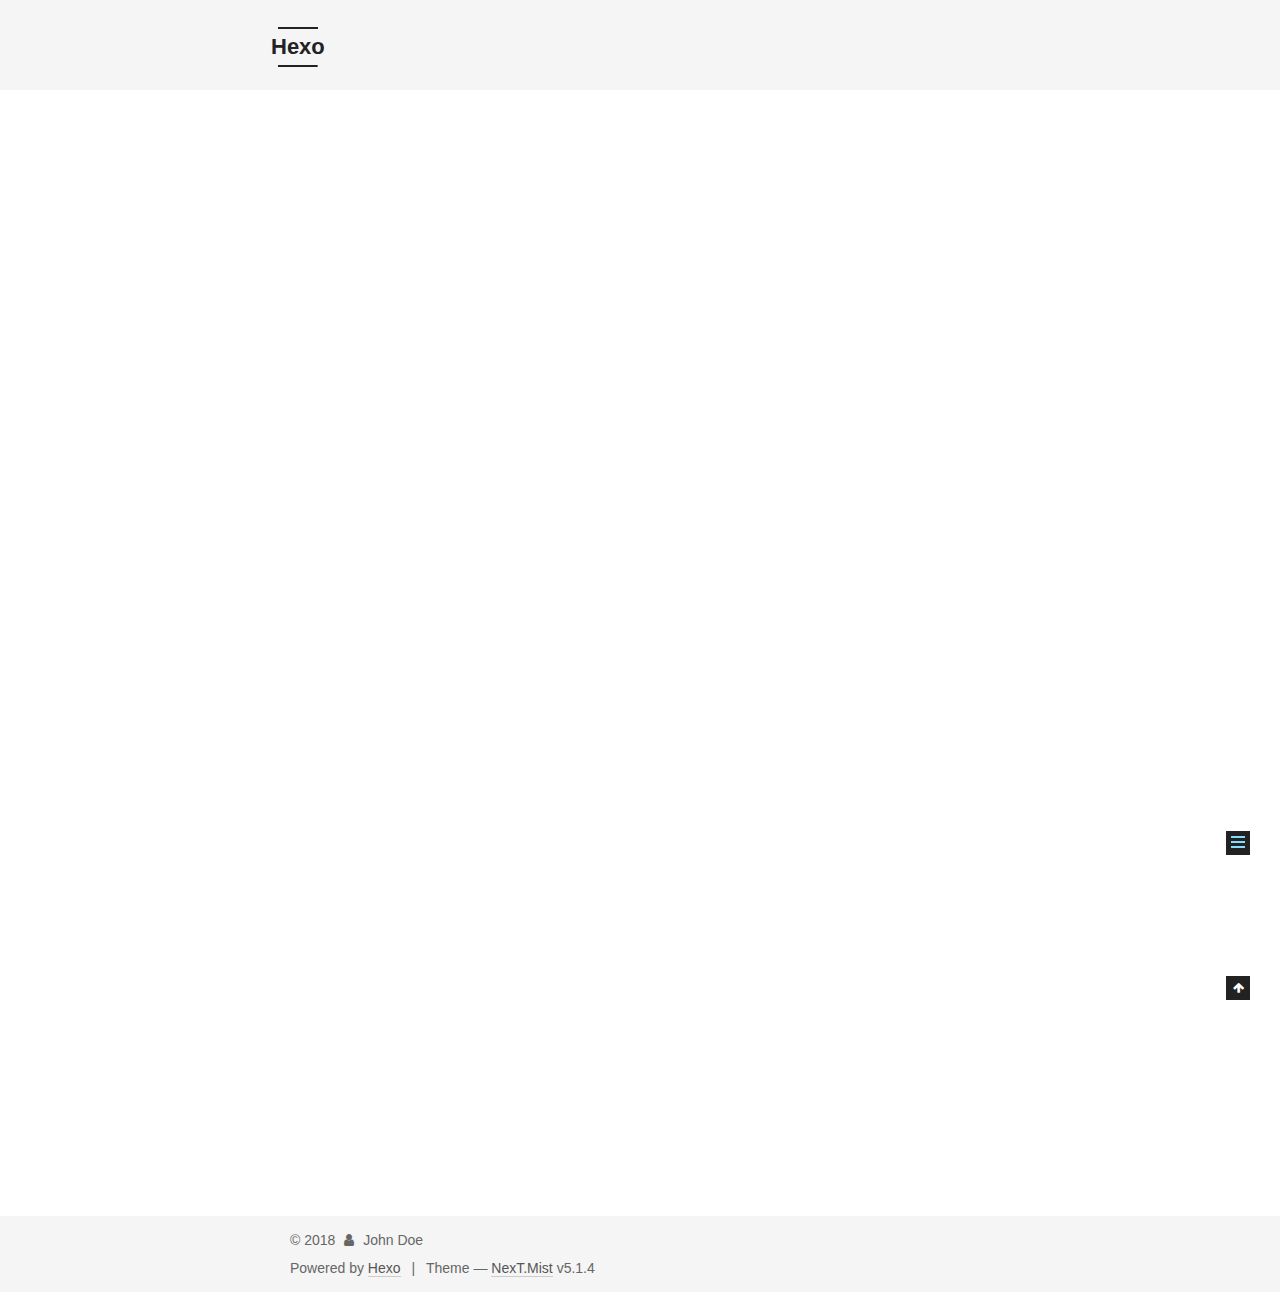
<file: 2018/05/27/hello-world/index.html>
<!DOCTYPE html>



  


<html class="theme-next mist use-motion" lang="">
<head>
  <meta charset="UTF-8"/>
<meta http-equiv="X-UA-Compatible" content="IE=edge" />
<meta name="viewport" content="width=device-width, initial-scale=1, maximum-scale=1"/>
<meta name="theme-color" content="#222">









<meta http-equiv="Cache-Control" content="no-transform" />
<meta http-equiv="Cache-Control" content="no-siteapp" />
















  
  
  <link href="/lib/fancybox/source/jquery.fancybox.css?v=2.1.5" rel="stylesheet" type="text/css" />







<link href="/lib/font-awesome/css/font-awesome.min.css?v=4.6.2" rel="stylesheet" type="text/css" />

<link href="/css/main.css?v=5.1.4" rel="stylesheet" type="text/css" />


  <link rel="apple-touch-icon" sizes="180x180" href="/images/apple-touch-icon-next.png?v=5.1.4">


  <link rel="icon" type="image/png" sizes="32x32" href="/images/favicon-32x32-next.png?v=5.1.4">


  <link rel="icon" type="image/png" sizes="16x16" href="/images/favicon-16x16-next.png?v=5.1.4">


  <link rel="mask-icon" href="/images/logo.svg?v=5.1.4" color="#222">





  <meta name="keywords" content="Hexo, NexT" />










<meta name="description" content="Welcome to Hexo! This is your very first post. Check documentation for more info. If you get any problems when using Hexo, you can find the answer in troubleshooting or you can ask me on GitHub. Quick">
<meta property="og:type" content="article">
<meta property="og:title" content="Hello World">
<meta property="og:url" content="http://yoursite.com/2018/05/27/hello-world/index.html">
<meta property="og:site_name" content="Hexo">
<meta property="og:description" content="Welcome to Hexo! This is your very first post. Check documentation for more info. If you get any problems when using Hexo, you can find the answer in troubleshooting or you can ask me on GitHub. Quick">
<meta property="og:locale" content="default">
<meta property="og:updated_time" content="2018-05-27T07:03:18.848Z">
<meta name="twitter:card" content="summary">
<meta name="twitter:title" content="Hello World">
<meta name="twitter:description" content="Welcome to Hexo! This is your very first post. Check documentation for more info. If you get any problems when using Hexo, you can find the answer in troubleshooting or you can ask me on GitHub. Quick">



<script type="text/javascript" id="hexo.configurations">
  var NexT = window.NexT || {};
  var CONFIG = {
    root: '/',
    scheme: 'Mist',
    version: '5.1.4',
    sidebar: {"position":"left","display":"post","offset":12,"b2t":false,"scrollpercent":false,"onmobile":false},
    fancybox: true,
    tabs: true,
    motion: {"enable":true,"async":false,"transition":{"post_block":"fadeIn","post_header":"slideDownIn","post_body":"slideDownIn","coll_header":"slideLeftIn","sidebar":"slideUpIn"}},
    duoshuo: {
      userId: '0',
      author: 'Author'
    },
    algolia: {
      applicationID: '',
      apiKey: '',
      indexName: '',
      hits: {"per_page":10},
      labels: {"input_placeholder":"Search for Posts","hits_empty":"We didn't find any results for the search: ${query}","hits_stats":"${hits} results found in ${time} ms"}
    }
  };
</script>



  <link rel="canonical" href="http://yoursite.com/2018/05/27/hello-world/"/>





  <title>Hello World | Hexo</title>
  








</head>

<body itemscope itemtype="http://schema.org/WebPage" lang="default">

  
  
    
  

  <div class="container sidebar-position-left page-post-detail">
    <div class="headband"></div>

    <header id="header" class="header" itemscope itemtype="http://schema.org/WPHeader">
      <div class="header-inner"><div class="site-brand-wrapper">
  <div class="site-meta ">
    

    <div class="custom-logo-site-title">
      <a href="/"  class="brand" rel="start">
        <span class="logo-line-before"><i></i></span>
        <span class="site-title">Hexo</span>
        <span class="logo-line-after"><i></i></span>
      </a>
    </div>
      
        <p class="site-subtitle"></p>
      
  </div>

  <div class="site-nav-toggle">
    <button>
      <span class="btn-bar"></span>
      <span class="btn-bar"></span>
      <span class="btn-bar"></span>
    </button>
  </div>
</div>

<nav class="site-nav">
  

  
    <ul id="menu" class="menu">
      
        
        <li class="menu-item menu-item-home">
          <a href="/" rel="section">
            
              <i class="menu-item-icon fa fa-fw fa-home"></i> <br />
            
            Home
          </a>
        </li>
      
        
        <li class="menu-item menu-item-archives">
          <a href="/archives/" rel="section">
            
              <i class="menu-item-icon fa fa-fw fa-archive"></i> <br />
            
            Archives
          </a>
        </li>
      

      
    </ul>
  

  
</nav>



 </div>
    </header>

    <main id="main" class="main">
      <div class="main-inner">
        <div class="content-wrap">
          <div id="content" class="content">
            

  <div id="posts" class="posts-expand">
    

  

  
  
  

  <article class="post post-type-normal" itemscope itemtype="http://schema.org/Article">
  
  
  
  <div class="post-block">
    <link itemprop="mainEntityOfPage" href="http://yoursite.com/2018/05/27/hello-world/">

    <span hidden itemprop="author" itemscope itemtype="http://schema.org/Person">
      <meta itemprop="name" content="John Doe">
      <meta itemprop="description" content="">
      <meta itemprop="image" content="/images/avatar.gif">
    </span>

    <span hidden itemprop="publisher" itemscope itemtype="http://schema.org/Organization">
      <meta itemprop="name" content="Hexo">
    </span>

    
      <header class="post-header">

        
        
          <h1 class="post-title" itemprop="name headline">Hello World</h1>
        

        <div class="post-meta">
          <span class="post-time">
            
              <span class="post-meta-item-icon">
                <i class="fa fa-calendar-o"></i>
              </span>
              
                <span class="post-meta-item-text">Posted on</span>
              
              <time title="Post created" itemprop="dateCreated datePublished" datetime="2018-05-27T15:03:18+08:00">
                2018-05-27
              </time>
            

            

            
          </span>

          

          
            
          

          
          

          

          

          

        </div>
      </header>
    

    
    
    
    <div class="post-body" itemprop="articleBody">

      
      

      
        <p>Welcome to <a href="https://hexo.io/" target="_blank" rel="noopener">Hexo</a>! This is your very first post. Check <a href="https://hexo.io/docs/" target="_blank" rel="noopener">documentation</a> for more info. If you get any problems when using Hexo, you can find the answer in <a href="https://hexo.io/docs/troubleshooting.html" target="_blank" rel="noopener">troubleshooting</a> or you can ask me on <a href="https://github.com/hexojs/hexo/issues" target="_blank" rel="noopener">GitHub</a>.</p>
<h2 id="Quick-Start"><a href="#Quick-Start" class="headerlink" title="Quick Start"></a>Quick Start</h2><h3 id="Create-a-new-post"><a href="#Create-a-new-post" class="headerlink" title="Create a new post"></a>Create a new post</h3><figure class="highlight bash"><table><tr><td class="gutter"><pre><span class="line">1</span><br></pre></td><td class="code"><pre><span class="line">$ hexo new <span class="string">"My New Post"</span></span><br></pre></td></tr></table></figure>
<p>More info: <a href="https://hexo.io/docs/writing.html" target="_blank" rel="noopener">Writing</a></p>
<h3 id="Run-server"><a href="#Run-server" class="headerlink" title="Run server"></a>Run server</h3><figure class="highlight bash"><table><tr><td class="gutter"><pre><span class="line">1</span><br></pre></td><td class="code"><pre><span class="line">$ hexo server</span><br></pre></td></tr></table></figure>
<p>More info: <a href="https://hexo.io/docs/server.html" target="_blank" rel="noopener">Server</a></p>
<h3 id="Generate-static-files"><a href="#Generate-static-files" class="headerlink" title="Generate static files"></a>Generate static files</h3><figure class="highlight bash"><table><tr><td class="gutter"><pre><span class="line">1</span><br></pre></td><td class="code"><pre><span class="line">$ hexo generate</span><br></pre></td></tr></table></figure>
<p>More info: <a href="https://hexo.io/docs/generating.html" target="_blank" rel="noopener">Generating</a></p>
<h3 id="Deploy-to-remote-sites"><a href="#Deploy-to-remote-sites" class="headerlink" title="Deploy to remote sites"></a>Deploy to remote sites</h3><figure class="highlight bash"><table><tr><td class="gutter"><pre><span class="line">1</span><br></pre></td><td class="code"><pre><span class="line">$ hexo deploy</span><br></pre></td></tr></table></figure>
<p>More info: <a href="https://hexo.io/docs/deployment.html" target="_blank" rel="noopener">Deployment</a></p>

      
    </div>
    
    
    

    

    

    

    <footer class="post-footer">
      

      
      
      

      

      
      
    </footer>
  </div>
  
  
  
  </article>



    <div class="post-spread">
      
    </div>
  </div>


          </div>
          


          

  



        </div>
        
          
  
  <div class="sidebar-toggle">
    <div class="sidebar-toggle-line-wrap">
      <span class="sidebar-toggle-line sidebar-toggle-line-first"></span>
      <span class="sidebar-toggle-line sidebar-toggle-line-middle"></span>
      <span class="sidebar-toggle-line sidebar-toggle-line-last"></span>
    </div>
  </div>

  <aside id="sidebar" class="sidebar">
    
    <div class="sidebar-inner">

      

      
        <ul class="sidebar-nav motion-element">
          <li class="sidebar-nav-toc sidebar-nav-active" data-target="post-toc-wrap">
            Table of Contents
          </li>
          <li class="sidebar-nav-overview" data-target="site-overview-wrap">
            Overview
          </li>
        </ul>
      

      <section class="site-overview-wrap sidebar-panel">
        <div class="site-overview">
          <div class="site-author motion-element" itemprop="author" itemscope itemtype="http://schema.org/Person">
            
              <p class="site-author-name" itemprop="name">John Doe</p>
              <p class="site-description motion-element" itemprop="description"></p>
          </div>

          <nav class="site-state motion-element">

            
              <div class="site-state-item site-state-posts">
              
                <a href="/archives/">
              
                  <span class="site-state-item-count">1</span>
                  <span class="site-state-item-name">posts</span>
                </a>
              </div>
            

            

            

          </nav>

          

          

          
          

          
          

          

        </div>
      </section>

      
      <!--noindex-->
        <section class="post-toc-wrap motion-element sidebar-panel sidebar-panel-active">
          <div class="post-toc">

            
              
            

            
              <div class="post-toc-content"><ol class="nav"><li class="nav-item nav-level-2"><a class="nav-link" href="#Quick-Start"><span class="nav-number">1.</span> <span class="nav-text">Quick Start</span></a><ol class="nav-child"><li class="nav-item nav-level-3"><a class="nav-link" href="#Create-a-new-post"><span class="nav-number">1.1.</span> <span class="nav-text">Create a new post</span></a></li><li class="nav-item nav-level-3"><a class="nav-link" href="#Run-server"><span class="nav-number">1.2.</span> <span class="nav-text">Run server</span></a></li><li class="nav-item nav-level-3"><a class="nav-link" href="#Generate-static-files"><span class="nav-number">1.3.</span> <span class="nav-text">Generate static files</span></a></li><li class="nav-item nav-level-3"><a class="nav-link" href="#Deploy-to-remote-sites"><span class="nav-number">1.4.</span> <span class="nav-text">Deploy to remote sites</span></a></li></ol></li></ol></div>
            

          </div>
        </section>
      <!--/noindex-->
      

      

    </div>
  </aside>


        
      </div>
    </main>

    <footer id="footer" class="footer">
      <div class="footer-inner">
        <div class="copyright">&copy; <span itemprop="copyrightYear">2018</span>
  <span class="with-love">
    <i class="fa fa-user"></i>
  </span>
  <span class="author" itemprop="copyrightHolder">John Doe</span>

  
</div>


  <div class="powered-by">Powered by <a class="theme-link" target="_blank" href="https://hexo.io">Hexo</a></div>



  <span class="post-meta-divider">|</span>



  <div class="theme-info">Theme &mdash; <a class="theme-link" target="_blank" href="https://github.com/iissnan/hexo-theme-next">NexT.Mist</a> v5.1.4</div>




        







        
      </div>
    </footer>

    
      <div class="back-to-top">
        <i class="fa fa-arrow-up"></i>
        
      </div>
    

    

  </div>

  

<script type="text/javascript">
  if (Object.prototype.toString.call(window.Promise) !== '[object Function]') {
    window.Promise = null;
  }
</script>









  












  
  
    <script type="text/javascript" src="/lib/jquery/index.js?v=2.1.3"></script>
  

  
  
    <script type="text/javascript" src="/lib/fastclick/lib/fastclick.min.js?v=1.0.6"></script>
  

  
  
    <script type="text/javascript" src="/lib/jquery_lazyload/jquery.lazyload.js?v=1.9.7"></script>
  

  
  
    <script type="text/javascript" src="/lib/velocity/velocity.min.js?v=1.2.1"></script>
  

  
  
    <script type="text/javascript" src="/lib/velocity/velocity.ui.min.js?v=1.2.1"></script>
  

  
  
    <script type="text/javascript" src="/lib/fancybox/source/jquery.fancybox.pack.js?v=2.1.5"></script>
  


  


  <script type="text/javascript" src="/js/src/utils.js?v=5.1.4"></script>

  <script type="text/javascript" src="/js/src/motion.js?v=5.1.4"></script>



  
  

  
  <script type="text/javascript" src="/js/src/scrollspy.js?v=5.1.4"></script>
<script type="text/javascript" src="/js/src/post-details.js?v=5.1.4"></script>



  


  <script type="text/javascript" src="/js/src/bootstrap.js?v=5.1.4"></script>



  


  




	





  





  












  





  

  

  

  
  

  

  

  

</body>
</html>
</file>
<file: css/main.css>
/* normalize.css v3.0.2 | MIT License | git.io/normalize */
html {
  font-family: sans-serif; /* 1 */
  -ms-text-size-adjust: 100%; /* 2 */
  -webkit-text-size-adjust: 100%; /* 2 */
}
body {
  margin: 0;
}
article,
aside,
details,
figcaption,
figure,
footer,
header,
hgroup,
main,
menu,
nav,
section,
summary {
  display: block;
}
audio,
canvas,
progress,
video {
  display: inline-block; /* 1 */
  vertical-align: baseline; /* 2 */
}
audio:not([controls]) {
  display: none;
  height: 0;
}
[hidden],
template {
  display: none;
}
a {
  background-color: transparent;
}
a:active,
a:hover {
  outline: 0;
}
abbr[title] {
  border-bottom: 1px dotted;
}
b,
strong {
  font-weight: bold;
}
dfn {
  font-style: italic;
}
h1 {
  font-size: 2em;
  margin: 0.67em 0;
}
mark {
  background: #ff0;
  color: #000;
}
small {
  font-size: 80%;
}
sub,
sup {
  font-size: 75%;
  line-height: 0;
  position: relative;
  vertical-align: baseline;
}
sup {
  top: -0.5em;
}
sub {
  bottom: -0.25em;
}
img {
  border: 0;
}
svg:not(:root) {
  overflow: hidden;
}
figure {
  margin: 1em 40px;
}
hr {
  -moz-box-sizing: content-box;
  box-sizing: content-box;
  height: 0;
}
pre {
  overflow: auto;
}
code,
kbd,
pre,
samp {
  font-family: monospace, monospace;
  font-size: 1em;
}
button,
input,
optgroup,
select,
textarea {
  color: inherit; /* 1 */
  font: inherit; /* 2 */
  margin: 0; /* 3 */
}
button {
  overflow: visible;
}
button,
select {
  text-transform: none;
}
button,
html input[type="button"],
input[type="reset"],
input[type="submit"] {
  -webkit-appearance: button; /* 2 */
  cursor: pointer; /* 3 */
}
button[disabled],
html input[disabled] {
  cursor: default;
}
button::-moz-focus-inner,
input::-moz-focus-inner {
  border: 0;
  padding: 0;
}
input {
  line-height: normal;
}
input[type="checkbox"],
input[type="radio"] {
  box-sizing: border-box; /* 1 */
  padding: 0; /* 2 */
}
input[type="number"]::-webkit-inner-spin-button,
input[type="number"]::-webkit-outer-spin-button {
  height: auto;
}
input[type="search"] {
  -webkit-appearance: textfield; /* 1 */
  -moz-box-sizing: content-box;
  -webkit-box-sizing: content-box; /* 2 */
  box-sizing: content-box;
}
input[type="search"]::-webkit-search-cancel-button,
input[type="search"]::-webkit-search-decoration {
  -webkit-appearance: none;
}
fieldset {
  border: 1px solid #c0c0c0;
  margin: 0 2px;
  padding: 0.35em 0.625em 0.75em;
}
legend {
  border: 0; /* 1 */
  padding: 0; /* 2 */
}
textarea {
  overflow: auto;
}
optgroup {
  font-weight: bold;
}
table {
  border-collapse: collapse;
  border-spacing: 0;
}
td,
th {
  padding: 0;
}
::selection {
  background: #262a30;
  color: #fff;
}
body {
  position: relative;
  font-family: 'Lato', "PingFang SC", "Microsoft YaHei", sans-serif;
  font-size: 14px;
  line-height: 2;
  color: #555;
  background: #fff;
}
@media (max-width: 767px) {
  body {
    padding-right: 0 !important;
  }
}
@media (min-width: 768px) and (max-width: 991px) {
  body {
    padding-right: 0 !important;
  }
}
@media (min-width: 1600px) {
  body {
    font-size: 16px;
  }
}
h1,
h2,
h3,
h4,
h5,
h6 {
  margin: 0;
  padding: 0;
  font-weight: bold;
  line-height: 1.5;
  font-family: 'Lato', "PingFang SC", "Microsoft YaHei", sans-serif;
}
h2,
h3,
h4,
h5,
h6 {
  margin: 20px 0 15px;
}
h1 {
  font-size: 24px;
}
@media (max-width: 767px) {
  h1 {
    font-size: 20px;
  }
}
h2 {
  font-size: 22px;
}
@media (max-width: 767px) {
  h2 {
    font-size: 18px;
  }
}
h3 {
  font-size: 20px;
}
@media (max-width: 767px) {
  h3 {
    font-size: 16px;
  }
}
h4 {
  font-size: 18px;
}
@media (max-width: 767px) {
  h4 {
    font-size: 14px;
  }
}
h5 {
  font-size: 16px;
}
@media (max-width: 767px) {
  h5 {
    font-size: 12px;
  }
}
h6 {
  font-size: 14px;
}
@media (max-width: 767px) {
  h6 {
    font-size: 10px;
  }
}
p {
  margin: 0 0 20px 0;
}
a {
  color: #555;
  text-decoration: none;
  outline: none;
  border-bottom: 1px solid #999;
  word-wrap: break-word;
}
a:hover {
  color: #222;
  border-bottom-color: #222;
}
blockquote {
  margin: 0;
  padding: 0;
}
img {
  display: block;
  margin: auto;
  max-width: 100%;
  height: auto;
}
hr {
  margin: 40px 0;
  height: 3px;
  border: none;
  background-color: #ddd;
  background-image: repeating-linear-gradient(-45deg, #fff, #fff 4px, transparent 4px, transparent 8px);
}
blockquote {
  padding: 0 15px;
  color: #666;
  border-left: 4px solid #ddd;
}
blockquote cite::before {
  content: "-";
  padding: 0 5px;
}
dt {
  font-weight: 700;
}
dd {
  margin: 0;
  padding: 0;
}
kbd {
  border: 1px solid #ccc;
  border-radius: 0.2em;
  box-shadow: 0.1em 0.1em 0.2em rgba(0,0,0,0.1);
  background-color: #f9f9f9;
  font-family: inherit;
  background-image: -webkit-linear-gradient(top, #eee, #fff, #eee);
  padding: 0.1em 0.3em;
  white-space: nowrap;
}
.text-left {
  text-align: left;
}
.text-center {
  text-align: center;
}
.text-right {
  text-align: right;
}
.text-justify {
  text-align: justify;
}
.text-nowrap {
  white-space: nowrap;
}
.text-lowercase {
  text-transform: lowercase;
}
.text-uppercase {
  text-transform: uppercase;
}
.text-capitalize {
  text-transform: capitalize;
}
.center-block {
  display: block;
  margin-left: auto;
  margin-right: auto;
}
.clearfix:before,
.clearfix:after {
  content: " ";
  display: table;
}
.clearfix:after {
  clear: both;
}
.pullquote {
  width: 45%;
}
.pullquote.left {
  float: left;
  margin-left: 5px;
  margin-right: 10px;
}
.pullquote.right {
  float: right;
  margin-left: 10px;
  margin-right: 5px;
}
.affix.affix.affix {
  position: fixed;
}
.translation {
  margin-top: -20px;
  font-size: 14px;
  color: #999;
}
.scrollbar-measure {
  width: 100px;
  height: 100px;
  overflow: scroll;
  position: absolute;
  top: -9999px;
}
.use-motion .motion-element {
  opacity: 0;
}
table {
  margin: 20px 0;
  width: 100%;
  border-collapse: collapse;
  border-spacing: 0;
  border: 1px solid #ddd;
  font-size: 14px;
  table-layout: fixed;
  word-wrap: break-all;
}
table>tbody>tr:nth-of-type(odd) {
  background-color: #f9f9f9;
}
table>tbody>tr:hover {
  background-color: #f5f5f5;
}
caption,
th,
td {
  padding: 8px;
  text-align: left;
  vertical-align: middle;
  font-weight: normal;
}
th,
td {
  border-bottom: 3px solid #ddd;
  border-right: 1px solid #eee;
}
th {
  padding-bottom: 10px;
  font-weight: 700;
}
td {
  border-bottom-width: 1px;
}
html,
body {
  height: 100%;
}
.container {
  position: relative;
  min-height: 100%;
}
.header-inner {
  margin: 0 auto;
  padding: 100px 0 70px;
  width: 700px;
}
@media (min-width: 1600px) {
  .container .header-inner {
    width: 900px;
  }
}
.main {
  padding-bottom: 150px;
}
.main-inner {
  margin: 0 auto;
  width: 700px;
}
@media (min-width: 1600px) {
  .container .main-inner {
    width: 900px;
  }
}
.footer {
  position: absolute;
  left: 0;
  bottom: 0;
  width: 100%;
  min-height: 50px;
}
.footer-inner {
  box-sizing: border-box;
  margin: 20px auto;
  width: 700px;
}
@media (min-width: 1600px) {
  .container .footer-inner {
    width: 900px;
  }
}
pre,
.highlight {
  overflow: auto;
  margin: 20px 0;
  padding: 0;
  font-size: 13px;
  color: #4d4d4c;
  background: #f7f7f7;
  line-height: 1.6;
}
pre,
code {
  font-family: consolas, Menlo, "PingFang SC", "Microsoft YaHei", monospace;
}
code {
  padding: 2px 4px;
  word-wrap: break-word;
  color: #555;
  background: #eee;
  border-radius: 3px;
  font-size: 13px;
}
pre {
  padding: 10px;
}
pre code {
  padding: 0;
  color: #4d4d4c;
  background: none;
  text-shadow: none;
}
.highlight {
  border-radius: 1px;
}
.highlight pre {
  border: none;
  margin: 0;
  padding: 10px 0;
}
.highlight table {
  margin: 0;
  width: auto;
  border: none;
}
.highlight td {
  border: none;
  padding: 0;
}
.highlight figcaption {
  font-size: 1em;
  color: #4d4d4c;
  line-height: 1em;
  margin-bottom: 1em;
}
.highlight figcaption:before,
.highlight figcaption:after {
  content: " ";
  display: table;
}
.highlight figcaption:after {
  clear: both;
}
.highlight figcaption a {
  float: right;
  color: #4d4d4c;
}
.highlight figcaption a:hover {
  border-bottom-color: #4d4d4c;
}
.highlight .gutter pre {
  padding-left: 10px;
  padding-right: 10px;
  color: #869194;
  text-align: right;
  background-color: #eff2f3;
}
.highlight .code pre {
  width: 100%;
  padding-left: 10px;
  padding-right: 10px;
  background-color: #f7f7f7;
}
.highlight .line {
  height: 20px;
}
.gutter {
  -webkit-user-select: none;
  -moz-user-select: none;
  -ms-user-select: none;
  user-select: none;
}
.gist table {
  width: auto;
}
.gist table td {
  border: none;
}
pre .deletion {
  background: #fdd;
}
pre .addition {
  background: #dfd;
}
pre .meta {
  color: #8959a8;
}
pre .comment {
  color: #8e908c;
}
pre .variable,
pre .attribute,
pre .tag,
pre .regexp,
pre .ruby .constant,
pre .xml .tag .title,
pre .xml .pi,
pre .xml .doctype,
pre .html .doctype,
pre .css .id,
pre .css .class,
pre .css .pseudo {
  color: #c82829;
}
pre .number,
pre .preprocessor,
pre .built_in,
pre .literal,
pre .params,
pre .constant,
pre .command {
  color: #f5871f;
}
pre .ruby .class .title,
pre .css .rules .attribute,
pre .string,
pre .value,
pre .inheritance,
pre .header,
pre .ruby .symbol,
pre .xml .cdata,
pre .special,
pre .number,
pre .formula {
  color: #718c00;
}
pre .title,
pre .css .hexcolor {
  color: #3e999f;
}
pre .function,
pre .python .decorator,
pre .python .title,
pre .ruby .function .title,
pre .ruby .title .keyword,
pre .perl .sub,
pre .javascript .title,
pre .coffeescript .title {
  color: #4271ae;
}
pre .keyword,
pre .javascript .function {
  color: #8959a8;
}
.full-image.full-image.full-image.full-image {
  border: none;
  max-width: 100%;
  width: auto;
  margin: 20px auto 25px;
}
@media (min-width: 992px) {
  .full-image.full-image.full-image.full-image {
    max-width: none;
    width: 110%;
    margin: 25px -5%;
  }
}
.blockquote-center,
.page-home .post-type-quote blockquote,
.page-post-detail .post-type-quote blockquote {
  position: relative;
  margin: 40px 0;
  padding: 0;
  border-left: none;
  text-align: center;
}
.blockquote-center::before,
.page-home .post-type-quote blockquote::before,
.page-post-detail .post-type-quote blockquote::before,
.blockquote-center::after,
.page-home .post-type-quote blockquote::after,
.page-post-detail .post-type-quote blockquote::after {
  position: absolute;
  content: ' ';
  display: block;
  width: 100%;
  height: 24px;
  opacity: 0.2;
  background-repeat: no-repeat;
  background-position: 0 -6px;
  background-size: 22px 22px;
}
.blockquote-center::before,
.page-home .post-type-quote blockquote::before,
.page-post-detail .post-type-quote blockquote::before {
  top: -20px;
  background-image: url("../images/quote-l.svg");
  border-top: 1px solid #ccc;
}
.blockquote-center::after,
.page-home .post-type-quote blockquote::after,
.page-post-detail .post-type-quote blockquote::after {
  bottom: -20px;
  background-image: url("../images/quote-r.svg");
  border-bottom: 1px solid #ccc;
  background-position: 100% 8px;
}
.blockquote-center p,
.page-home .post-type-quote blockquote p,
.page-post-detail .post-type-quote blockquote p,
.blockquote-center div,
.page-home .post-type-quote blockquote div,
.page-post-detail .post-type-quote blockquote div {
  text-align: center;
}
.post .post-body .group-picture img {
  box-sizing: border-box;
  padding: 0 3px;
  border: none;
}
.post .group-picture-row {
  overflow: hidden;
  margin-top: 6px;
}
.post .group-picture-row:first-child {
  margin-top: 0;
}
.post .group-picture-column {
  float: left;
}
.page-post-detail .post-body .group-picture-column {
  float: none;
  margin-top: 10px;
  width: auto !important;
}
.page-post-detail .post-body .group-picture-column img {
  margin: 0 auto;
}
.page-archive .group-picture-container {
  overflow: hidden;
}
.page-archive .group-picture-row {
  float: left;
}
.page-archive .group-picture-row:first-child {
  margin-top: 6px;
}
.page-archive .group-picture-column {
  max-width: 150px;
  max-height: 150px;
}
.post-body .note {
  position: relative;
  padding: 15px;
  margin-bottom: 20px;
  border: 1px solid #eee;
  border-left-width: 5px;
  border-radius: 3px;
}
.post-body .note h2,
.post-body .note h3,
.post-body .note h4,
.post-body .note h5,
.post-body .note h6 {
  margin-top: 0;
  margin-bottom: 0;
  border-bottom: initial;
  padding-top: 0 !important;
}
.post-body .note p:first-child,
.post-body .note ul:first-child,
.post-body .note ol:first-child,
.post-body .note table:first-child,
.post-body .note pre:first-child,
.post-body .note blockquote:first-child {
  margin-top: 0;
}
.post-body .note p:last-child,
.post-body .note ul:last-child,
.post-body .note ol:last-child,
.post-body .note table:last-child,
.post-body .note pre:last-child,
.post-body .note blockquote:last-child {
  margin-bottom: 0;
}
.post-body .note.default {
  border-left-color: #777;
}
.post-body .note.default h2,
.post-body .note.default h3,
.post-body .note.default h4,
.post-body .note.default h5,
.post-body .note.default h6 {
  color: #777;
}
.post-body .note.primary {
  border-left-color: #6f42c1;
}
.post-body .note.primary h2,
.post-body .note.primary h3,
.post-body .note.primary h4,
.post-body .note.primary h5,
.post-body .note.primary h6 {
  color: #6f42c1;
}
.post-body .note.info {
  border-left-color: #428bca;
}
.post-body .note.info h2,
.post-body .note.info h3,
.post-body .note.info h4,
.post-body .note.info h5,
.post-body .note.info h6 {
  color: #428bca;
}
.post-body .note.success {
  border-left-color: #5cb85c;
}
.post-body .note.success h2,
.post-body .note.success h3,
.post-body .note.success h4,
.post-body .note.success h5,
.post-body .note.success h6 {
  color: #5cb85c;
}
.post-body .note.warning {
  border-left-color: #f0ad4e;
}
.post-body .note.warning h2,
.post-body .note.warning h3,
.post-body .note.warning h4,
.post-body .note.warning h5,
.post-body .note.warning h6 {
  color: #f0ad4e;
}
.post-body .note.danger {
  border-left-color: #d9534f;
}
.post-body .note.danger h2,
.post-body .note.danger h3,
.post-body .note.danger h4,
.post-body .note.danger h5,
.post-body .note.danger h6 {
  color: #d9534f;
}
.post-body .label {
  display: inline;
  padding: 0 2px;
  white-space: nowrap;
}
.post-body .label.default {
  background-color: #f0f0f0;
}
.post-body .label.primary {
  background-color: #efe6f7;
}
.post-body .label.info {
  background-color: #e5f2f8;
}
.post-body .label.success {
  background-color: #e7f4e9;
}
.post-body .label.warning {
  background-color: #fcf6e1;
}
.post-body .label.danger {
  background-color: #fae8eb;
}
.post-body .tabs {
  position: relative;
  display: block;
  margin-bottom: 20px;
  padding-top: 10px;
}
.post-body .tabs ul.nav-tabs {
  margin: 0;
  padding: 0;
  display: flex;
  margin-bottom: -1px;
}
@media (max-width: 413px) {
  .post-body .tabs ul.nav-tabs {
    display: block;
    margin-bottom: 5px;
  }
}
.post-body .tabs ul.nav-tabs li.tab {
  list-style-type: none !important;
  margin: 0 0.25em 0 0;
  border-top: 3px solid transparent;
  border-left: 1px solid transparent;
  border-right: 1px solid transparent;
}
@media (max-width: 413px) {
  .post-body .tabs ul.nav-tabs li.tab {
    margin: initial;
    border-top: 1px solid transparent;
    border-left: 3px solid transparent;
    border-right: 1px solid transparent;
    border-bottom: 1px solid transparent;
  }
}
.post-body .tabs ul.nav-tabs li.tab a {
  outline: 0;
  border-bottom: initial;
  display: block;
  line-height: 1.8em;
  padding: 0.25em 0.75em;
  transition-duration: 0.2s;
  transition-timing-function: ease-out;
  transition-delay: 0s;
}
.post-body .tabs ul.nav-tabs li.tab a i {
  width: 1.285714285714286em;
}
.post-body .tabs ul.nav-tabs li.tab.active {
  border-top: 3px solid #fc6423;
  border-left: 1px solid #ddd;
  border-right: 1px solid #ddd;
  background-color: #fff;
}
@media (max-width: 413px) {
  .post-body .tabs ul.nav-tabs li.tab.active {
    border-top: 1px solid #ddd;
    border-left: 3px solid #fc6423;
    border-right: 1px solid #ddd;
    border-bottom: 1px solid #ddd;
  }
}
.post-body .tabs ul.nav-tabs li.tab.active a {
  cursor: default;
  color: #555;
}
.post-body .tabs .tab-content {
  background-color: #fff;
}
.post-body .tabs .tab-content .tab-pane {
  border: 1px solid #ddd;
  padding: 20px 20px 0 20px;
}
.post-body .tabs .tab-content .tab-pane:not(.active) {
  display: none !important;
}
.post-body .tabs .tab-content .tab-pane.active {
  display: block !important;
}
.btn {
  display: inline-block;
  padding: 0 20px;
  font-size: 14px;
  color: #555;
  background: transparent;
  border: 2px solid #222;
  text-decoration: none;
  border-radius: 0;
  transition-property: background-color;
  transition-duration: 0.2s;
  transition-timing-function: ease-in-out;
  transition-delay: 0s;
  line-height: 2;
}
.btn:hover {
  border-color: #222;
  color: #222;
  background: #fff;
}
.btn +.btn {
  margin: 0 0 8px 8px;
}
.btn .fa-fw {
  width: 1.285714285714286em;
  text-align: left;
}
.btn-bar {
  display: block;
  width: 22px;
  height: 2px;
  background: #555;
  border-radius: 1px;
}
.btn-bar+.btn-bar {
  margin-top: 4px;
}
.pagination {
  margin: 120px 0 40px;
  text-align: center;
  border-top: 1px solid #eee;
}
.page-number-basic,
.pagination .prev,
.pagination .next,
.pagination .page-number,
.pagination .space {
  display: inline-block;
  position: relative;
  top: -1px;
  margin: 0 10px;
  padding: 0 11px;
}
@media (max-width: 767px) {
  .page-number-basic,
  .pagination .prev,
  .pagination .next,
  .pagination .page-number,
  .pagination .space {
    margin: 0 5px;
  }
}
.pagination .prev,
.pagination .next,
.pagination .page-number {
  border-bottom: 0;
  border-top: 1px solid #eee;
  transition-property: border-color;
  transition-duration: 0.2s;
  transition-timing-function: ease-in-out;
  transition-delay: 0s;
}
.pagination .prev:hover,
.pagination .next:hover,
.pagination .page-number:hover {
  border-top-color: #222;
}
.pagination .space {
  padding: 0;
  margin: 0;
}
.pagination .prev {
  margin-left: 0;
}
.pagination .next {
  margin-right: 0;
}
.pagination .page-number.current {
  color: #fff;
  background: #ccc;
  border-top-color: #ccc;
}
@media (max-width: 767px) {
  .pagination {
    border-top: none;
  }
  .pagination .prev,
  .pagination .next,
  .pagination .page-number {
    margin-bottom: 10px;
    border-top: 0;
    border-bottom: 1px solid #eee;
    padding: 0 10px;
  }
  .pagination .prev:hover,
  .pagination .next:hover,
  .pagination .page-number:hover {
    border-bottom-color: #222;
  }
}
.comments {
  margin: 60px 20px 0;
}
.tag-cloud {
  text-align: center;
}
.tag-cloud a {
  display: inline-block;
  margin: 10px;
}
.back-to-top {
  box-sizing: border-box;
  position: fixed;
  bottom: -100px;
  right: 30px;
  z-index: 1050;
  padding: 0 6px;
  width: 24px;
  background: #222;
  font-size: 12px;
  opacity: 1;
  color: #fff;
  cursor: pointer;
  text-align: center;
  -webkit-transform: translateZ(0);
  transition-property: bottom;
  transition-duration: 0.2s;
  transition-timing-function: ease-in-out;
  transition-delay: 0s;
}
@media (min-width: 768px) and (max-width: 991px) {
  .back-to-top {
    display: none !important;
  }
}
@media (max-width: 767px) {
  .back-to-top {
    display: none !important;
  }
}
.back-to-top.back-to-top-on {
  bottom: 19px;
}
.header {
  background: transparent;
}
.header-inner {
  position: relative;
}
.headband {
  height: 3px;
  background: #222;
}
.site-meta {
  margin: 0;
  text-align: left;
}
@media (max-width: 767px) {
  .site-meta {
    text-align: center;
  }
}
.brand {
  position: relative;
  display: inline-block;
  padding: 0 40px;
  color: #222;
  background: #222;
  border-bottom: none;
}
.brand:hover {
  color: #222;
}
.logo {
  display: inline-block;
  margin-right: 5px;
  line-height: 36px;
  vertical-align: top;
}
.site-title {
  display: inline-block;
  vertical-align: top;
  line-height: 36px;
  font-size: 20px;
  font-weight: normal;
  font-family: 'Lato', "PingFang SC", "Microsoft YaHei", sans-serif;
}
.site-subtitle {
  margin-top: 10px;
  font-size: 13px;
  color: #999;
}
.use-motion .brand {
  opacity: 0;
}
.use-motion .logo,
.use-motion .site-title,
.use-motion .site-subtitle {
  opacity: 0;
  position: relative;
  top: -10px;
}
.site-nav-toggle {
  display: none;
  position: absolute;
  top: 10px;
  left: 10px;
}
@media (max-width: 767px) {
  .site-nav-toggle {
    display: block;
  }
}
.site-nav-toggle button {
  margin-top: 2px;
  padding: 9px 10px;
  background: transparent;
  border: none;
}
@media (max-width: 767px) {
  .site-nav {
    display: none;
    margin: 0 -10px;
    padding: 0 10px;
    clear: both;
    border-top: 1px solid #ddd;
  }
}
@media (min-width: 768px) and (max-width: 991px) {
  .site-nav {
    display: block !important;
  }
}
@media (min-width: 992px) {
  .site-nav {
    display: block !important;
  }
}
.menu {
  margin-top: 20px;
  padding-left: 0;
  text-align: center;
}
.menu .menu-item {
  display: inline-block;
  margin: 0 10px;
  list-style: none;
}
@media screen and (max-width: 767px) {
  .menu .menu-item {
    margin-top: 10px;
  }
}
.menu .menu-item a {
  display: block;
  font-size: 13px;
  line-height: inherit;
  border-bottom: 1px solid transparent;
  transition-property: border-color;
  transition-duration: 0.2s;
  transition-timing-function: ease-in-out;
  transition-delay: 0s;
}
.menu .menu-item a:hover {
  border-bottom-color: #222;
}
.menu .menu-item .fa {
  margin-right: 5px;
}
.use-motion .menu-item {
  opacity: 0;
}
.post-body {
  font-family: 'Lato', "PingFang SC", "Microsoft YaHei", sans-serif;
}
@media (max-width: 767px) {
  .post-body {
    word-break: break-word;
  }
}
.post-body .fancybox img {
  display: block !important;
  margin: 0 auto;
  cursor: pointer;
  cursor: zoom-in;
  cursor: -webkit-zoom-in;
}
.post-body .image-caption,
.post-body .figure .caption {
  margin: -20px auto 15px;
  text-align: center;
  font-size: 14px;
  color: #999;
  font-weight: bold;
  line-height: 1;
}
.post-sticky-flag {
  display: inline-block;
  font-size: 16px;
  -ms-transform: rotate(30deg);
  -webkit-transform: rotate(30deg);
  -moz-transform: rotate(30deg);
  -ms-transform: rotate(30deg);
  -o-transform: rotate(30deg);
  transform: rotate(30deg);
}
.use-motion .post-block,
.use-motion .pagination,
.use-motion .comments {
  opacity: 0;
}
.use-motion .post-header {
  opacity: 0;
}
.use-motion .post-body {
  opacity: 0;
}
.use-motion .collection-title {
  opacity: 0;
}
.posts-expand {
  padding-top: 40px;
}
@media (max-width: 767px) {
  .posts-expand {
    margin: 0 20px;
  }
  .post-body pre .gutter pre {
    padding-right: 10px;
  }
  .post-body .highlight {
    margin-left: 0px;
    margin-right: 0px;
    padding: 0;
  }
  .post-body .highlight .gutter pre {
    padding-right: 10px;
  }
}
@media (min-width: 992px) {
  .posts-expand .post-body {
    text-align: justify;
  }
}
.posts-expand .post-body h2,
.posts-expand .post-body h3,
.posts-expand .post-body h4,
.posts-expand .post-body h5,
.posts-expand .post-body h6 {
  padding-top: 10px;
}
.posts-expand .post-body h2 .header-anchor,
.posts-expand .post-body h3 .header-anchor,
.posts-expand .post-body h4 .header-anchor,
.posts-expand .post-body h5 .header-anchor,
.posts-expand .post-body h6 .header-anchor {
  float: right;
  margin-left: 10px;
  color: #ccc;
  border-bottom-style: none;
  visibility: hidden;
}
.posts-expand .post-body h2 .header-anchor:hover,
.posts-expand .post-body h3 .header-anchor:hover,
.posts-expand .post-body h4 .header-anchor:hover,
.posts-expand .post-body h5 .header-anchor:hover,
.posts-expand .post-body h6 .header-anchor:hover {
  color: inherit;
}
.posts-expand .post-body h2:hover .header-anchor,
.posts-expand .post-body h3:hover .header-anchor,
.posts-expand .post-body h4:hover .header-anchor,
.posts-expand .post-body h5:hover .header-anchor,
.posts-expand .post-body h6:hover .header-anchor {
  visibility: visible;
}
.posts-expand .post-body ul li {
  list-style: circle;
}
.posts-expand .post-body img {
  box-sizing: border-box;
  margin: auto;
  padding: 3px;
  border: 1px solid #ddd;
}
.posts-expand .post-body .fancybox img {
  margin: 0 auto 25px;
}
@media (max-width: 767px) {
  .posts-collapse {
    margin: 0 20px;
  }
  .posts-collapse .post-title,
  .posts-collapse .post-meta {
    display: block;
    width: auto;
    text-align: left;
  }
}
.posts-collapse {
  position: relative;
  z-index: 1010;
  margin-left: 0;
}
.posts-collapse::after {
  content: " ";
  position: absolute;
  top: 20px;
  left: 0;
  margin-left: -2px;
  width: 4px;
  height: 100%;
  background: #f5f5f5;
  z-index: -1;
}
@media (max-width: 767px) {
  .posts-collapse {
    margin: 0 20px;
  }
}
.posts-collapse .collection-title {
  position: relative;
  margin: 60px 0;
}
.posts-collapse .collection-title h1,
.posts-collapse .collection-title h2 {
  margin-left: 20px;
}
.posts-collapse .collection-title small {
  color: #bbb;
  margin-left: 5px;
}
.posts-collapse .collection-title::before {
  content: " ";
  position: absolute;
  left: 0;
  top: 50%;
  margin-left: -4px;
  margin-top: -4px;
  width: 8px;
  height: 8px;
  background: #bbb;
  border-radius: 50%;
}
.posts-collapse .post {
  margin: 30px 0;
}
.posts-collapse .post-header {
  position: relative;
  transition-duration: 0.2s;
  transition-timing-function: ease-in-out;
  transition-delay: 0s;
  transition-property: border;
  border-bottom: 1px dashed #ccc;
}
.posts-collapse .post-header::before {
  content: " ";
  position: absolute;
  left: 0;
  top: 12px;
  width: 6px;
  height: 6px;
  margin-left: -4px;
  background: #bbb;
  border-radius: 50%;
  border: 1px solid #fff;
  transition-duration: 0.2s;
  transition-timing-function: ease-in-out;
  transition-delay: 0s;
  transition-property: background;
}
.posts-collapse .post-header:hover {
  border-bottom-color: #666;
}
.posts-collapse .post-header:hover::before {
  background: #222;
}
.posts-collapse .post-meta {
  position: absolute;
  font-size: 12px;
  left: 20px;
  top: 5px;
}
.posts-collapse .post-comments-count {
  display: none;
}
.posts-collapse .post-title {
  margin-left: 60px;
  font-size: 16px;
  font-weight: normal;
  line-height: inherit;
}
.posts-collapse .post-title::after {
  margin-left: 3px;
  opacity: 0.6;
}
.posts-collapse .post-title a {
  color: #666;
  border-bottom: none;
}
.page-home .post-type-quote .post-header,
.page-post-detail .post-type-quote .post-header,
.page-home .post-type-quote .post-tags,
.page-post-detail .post-type-quote .post-tags {
  display: none;
}
.posts-expand .post-title {
  text-align: center;
  word-break: break-word;
  font-weight: 400;
}
.posts-expand .post-title-link {
  display: inline-block;
  position: relative;
  color: #555;
  border-bottom: none;
  line-height: 1.2;
  vertical-align: top;
}
.posts-expand .post-title-link::before {
  content: "";
  position: absolute;
  width: 100%;
  height: 2px;
  bottom: 0;
  left: 0;
  background-color: #000;
  visibility: hidden;
  -webkit-transform: scaleX(0);
  -moz-transform: scaleX(0);
  -ms-transform: scaleX(0);
  -o-transform: scaleX(0);
  transform: scaleX(0);
  transition-duration: 0.2s;
  transition-timing-function: ease-in-out;
  transition-delay: 0s;
}
.posts-expand .post-title-link:hover::before {
  visibility: visible;
  -webkit-transform: scaleX(1);
  -moz-transform: scaleX(1);
  -ms-transform: scaleX(1);
  -o-transform: scaleX(1);
  transform: scaleX(1);
}
.posts-expand .post-title-link .fa {
  font-size: 16px;
}
.posts-expand .post-meta {
  margin: 3px 0 60px 0;
  color: #999;
  font-family: 'Lato', "PingFang SC", "Microsoft YaHei", sans-serif;
  font-size: 12px;
  text-align: center;
}
.posts-expand .post-meta .post-category-list {
  display: inline-block;
  margin: 0;
  padding: 3px;
}
.posts-expand .post-meta .post-category-list-link {
  color: #999;
}
.posts-expand .post-meta .post-description {
  font-size: 14px;
  margin-top: 2px;
}
.post-meta-divider {
  margin: 0 0.5em;
}
.post-meta-item-icon {
  margin-right: 3px;
}
@media (min-width: 768px) and (max-width: 991px) {
  .post-meta-item-icon {
    display: inline-block;
  }
}
@media (max-width: 767px) {
  .post-meta-item-icon {
    display: inline-block;
  }
}
@media (min-width: 768px) and (max-width: 991px) {
  .post-meta-item-text {
    display: none;
  }
}
@media (max-width: 767px) {
  .post-meta-item-text {
    display: none;
  }
}
@media (max-width: 767px) {
  .posts-expand .post-comments-count {
    display: none;
  }
}
.post-button {
  margin-top: 40px;
}
.posts-expand .post-tags {
  margin-top: 40px;
  text-align: center;
}
.posts-expand .post-tags a {
  display: inline-block;
  margin-right: 10px;
  font-size: 13px;
}
.post-nav {
  display: table;
  margin-top: 15px;
  width: 100%;
  border-top: 1px solid #eee;
}
.post-nav-divider {
  display: table-cell;
  width: 10%;
}
.post-nav-item {
  display: table-cell;
  padding: 10px 0 0 0;
  width: 45%;
  vertical-align: top;
}
.post-nav-item a {
  position: relative;
  display: block;
  line-height: 25px;
  font-size: 14px;
  color: #555;
  border-bottom: none;
}
.post-nav-item a:hover {
  color: #222;
  border-bottom: none;
}
.post-nav-item a:active {
  top: 2px;
}
.post-nav-item .fa {
  position: absolute;
  top: 8px;
  left: 0;
  font-size: 12px;
}
.post-nav-next a {
  padding-left: 15px;
}
.post-nav-prev {
  text-align: right;
}
.post-nav-prev a {
  padding-right: 15px;
}
.post-nav-prev .fa {
  right: 0;
  left: auto;
}
.posts-expand .post-eof {
  display: block;
  margin: 80px auto 60px;
  width: 8%;
  height: 1px;
  background: #ccc;
  text-align: center;
}
.post:last-child .post-eof.post-eof.post-eof {
  display: none;
}
.post-gallery {
  display: table;
  table-layout: fixed;
  width: 100%;
  border-collapse: separate;
}
.post-gallery-row {
  display: table-row;
}
.post-gallery .post-gallery-img {
  display: table-cell;
  text-align: center;
  vertical-align: middle;
  border: none;
}
.post-gallery .post-gallery-img img {
  max-width: 100%;
  max-height: 100%;
  border: none;
}
.fancybox-close,
.fancybox-close:hover {
  border: none;
}
.rtl.post-body p,
.rtl.post-body a,
.rtl.post-body h1,
.rtl.post-body h2,
.rtl.post-body h3,
.rtl.post-body h4,
.rtl.post-body h5,
.rtl.post-body h6,
.rtl.post-body li,
.rtl.post-body ul,
.rtl.post-body ol {
  direction: rtl;
  font-family: UKIJ Ekran;
}
.rtl.post-title {
  font-family: UKIJ Ekran;
}
.sidebar {
  position: fixed;
  right: 0;
  top: 0;
  bottom: 0;
  width: 0;
  z-index: 1040;
  box-shadow: inset 0 2px 6px #000;
  background: #222;
  -webkit-transform: translateZ(0);
}
.sidebar a {
  color: #999;
  border-bottom-color: #555;
}
.sidebar a:hover {
  color: #eee;
}
@media (min-width: 768px) and (max-width: 991px) {
  .sidebar {
    display: none !important;
  }
}
@media (max-width: 767px) {
  .sidebar {
    display: none !important;
  }
}
.sidebar-inner {
  position: relative;
  padding: 20px 10px;
  color: #999;
  text-align: center;
}
.site-overview-wrap {
  overflow: hidden;
}
.site-overview {
  overflow-y: auto;
  overflow-x: hidden;
}
.sidebar-toggle {
  position: fixed;
  right: 30px;
  bottom: 45px;
  width: 14px;
  height: 14px;
  padding: 5px;
  background: #222;
  line-height: 0;
  z-index: 1050;
  cursor: pointer;
  -webkit-transform: translateZ(0);
}
@media (min-width: 768px) and (max-width: 991px) {
  .sidebar-toggle {
    display: none !important;
  }
}
@media (max-width: 767px) {
  .sidebar-toggle {
    display: none !important;
  }
}
.sidebar-toggle-line {
  position: relative;
  display: inline-block;
  vertical-align: top;
  height: 2px;
  width: 100%;
  background: #fff;
  margin-top: 3px;
}
.sidebar-toggle-line:first-child {
  margin-top: 0;
}
.site-author-image {
  display: block;
  margin: 0 auto;
  padding: 2px;
  max-width: 96px;
  height: auto;
  border: 2px solid #333;
}
.site-author-name {
  margin: 5px 0 0;
  text-align: center;
  color: #f5f5f5;
  font-weight: normal;
}
.site-description {
  margin-top: 5px;
  text-align: center;
  font-size: 14px;
  color: #999;
}
.site-state {
  overflow: hidden;
  line-height: 1.4;
  white-space: nowrap;
  text-align: center;
}
.site-state-item {
  display: inline-block;
  padding: 0 15px;
  border-left: 1px solid #333;
}
.site-state-item:first-child {
  border-left: none;
}
.site-state-item a {
  border-bottom: none;
}
.site-state-item-count {
  display: block;
  text-align: center;
  color: inherit;
  font-weight: 600;
  font-size: 18px;
}
.site-state-item-name {
  font-size: 13px;
  color: inherit;
}
.feed-link {
  margin-top: 20px;
}
.feed-link a {
  display: inline-block;
  padding: 0 15px;
  color: #fc6423;
  border: 1px solid #fc6423;
  border-radius: 4px;
}
.feed-link a i {
  color: #fc6423;
  font-size: 14px;
}
.feed-link a:hover {
  color: #fff;
  background: #fc6423;
}
.feed-link a:hover i {
  color: #fff;
}
.links-of-author {
  margin-top: 20px;
}
.links-of-author a {
  display: inline-block;
  vertical-align: middle;
  margin-right: 10px;
  margin-bottom: 10px;
  border-bottom-color: #555;
  font-size: 13px;
}
.links-of-author a:before {
  display: inline-block;
  vertical-align: middle;
  margin-right: 3px;
  content: " ";
  width: 4px;
  height: 4px;
  border-radius: 50%;
  background: #0ba471;
}
.links-of-blogroll {
  font-size: 13px;
}
.links-of-blogroll-title {
  margin-top: 20px;
  font-size: 14px;
  font-weight: 600;
}
.links-of-blogroll-list {
  margin: 0;
  padding: 0;
  list-style: none;
}
.links-of-blogroll-item {
  padding: 2px 10px;
}
.links-of-blogroll-item a {
  max-width: 280px;
  box-sizing: border-box;
  display: inline-block;
  overflow: hidden;
  white-space: nowrap;
  text-overflow: ellipsis;
}
.sidebar-nav {
  margin: 0 0 20px;
  padding-left: 0;
}
.sidebar-nav li {
  display: inline-block;
  cursor: pointer;
  border-bottom: 1px solid transparent;
  font-size: 14px;
  color: #555;
}
.sidebar-nav li:hover {
  color: #f5f5f5;
}
.page-post-detail .sidebar-nav-toc {
  padding: 0 5px;
}
.page-post-detail .sidebar-nav-overview {
  margin-left: 10px;
}
.sidebar-nav .sidebar-nav-active {
  color: #87daff;
  border-bottom-color: #87daff;
}
.sidebar-nav .sidebar-nav-active:hover {
  color: #87daff;
}
.sidebar-panel {
  display: none;
}
.sidebar-panel-active {
  display: block;
}
.post-toc-empty {
  font-size: 14px;
  color: #666;
}
.post-toc-wrap {
  overflow: hidden;
}
.post-toc {
  overflow: auto;
}
.post-toc ol {
  margin: 0;
  padding: 0 2px 5px 10px;
  text-align: left;
  list-style: none;
  font-size: 14px;
}
.post-toc ol > ol {
  padding-left: 0;
}
.post-toc ol a {
  transition-duration: 0.2s;
  transition-timing-function: ease-in-out;
  transition-delay: 0s;
  transition-property: all;
  color: #999;
  border-bottom-color: #555;
}
.post-toc ol a:hover {
  color: #ccc;
  border-bottom-color: #ccc;
}
.post-toc .nav-item {
  overflow: hidden;
  text-overflow: ellipsis;
  text-align: justify;
  white-space: nowrap;
  line-height: 1.8;
}
.post-toc .nav .nav-child {
  display: none;
}
.post-toc .nav .active > .nav-child {
  display: block;
}
.post-toc .nav .active-current > .nav-child {
  display: block;
}
.post-toc .nav .active-current > .nav-child > .nav-item {
  display: block;
}
.post-toc .nav .active > a {
  color: #87daff;
  border-bottom-color: #87daff;
}
.post-toc .nav .active-current > a {
  color: #87daff;
}
.post-toc .nav .active-current > a:hover {
  color: #87daff;
}
.footer {
  font-size: 14px;
  color: #999;
}
.footer img {
  border: none;
}
.footer-inner {
  text-align: center;
}
.with-love {
  display: inline-block;
  margin: 0 5px;
}
.powered-by,
.theme-info {
  display: inline-block;
}
.cc-license {
  margin-top: 10px;
  text-align: center;
}
.cc-license .cc-opacity {
  opacity: 0.7;
  border-bottom: none;
}
.cc-license .cc-opacity:hover {
  opacity: 0.9;
}
.cc-license img {
  display: inline-block;
}
.theme-next #ds-thread #ds-reset {
  color: #555;
}
.theme-next #ds-thread #ds-reset .ds-replybox {
  margin-bottom: 30px;
}
.theme-next #ds-thread #ds-reset .ds-replybox .ds-avatar,
.theme-next #ds-reset .ds-avatar img {
  box-shadow: none;
}
.theme-next #ds-thread #ds-reset .ds-textarea-wrapper {
  border-color: #c7d4e1;
  background: none;
  border-top-right-radius: 3px;
  border-top-left-radius: 3px;
}
.theme-next #ds-thread #ds-reset .ds-textarea-wrapper textarea {
  height: 60px;
}
.theme-next #ds-reset .ds-rounded-top {
  border-radius: 0;
}
.theme-next #ds-thread #ds-reset .ds-post-toolbar {
  box-sizing: border-box;
  border: 1px solid #c7d4e1;
  background: #f6f8fa;
}
.theme-next #ds-thread #ds-reset .ds-post-options {
  height: 40px;
  border: none;
  background: none;
}
.theme-next #ds-thread #ds-reset .ds-toolbar-buttons {
  top: 11px;
}
.theme-next #ds-thread #ds-reset .ds-sync {
  top: 5px;
}
.theme-next #ds-thread #ds-reset .ds-post-button {
  top: 4px;
  right: 5px;
  width: 90px;
  height: 30px;
  border: 1px solid #c5ced7;
  border-radius: 3px;
  background-image: linear-gradient(#fbfbfc, #f5f7f9);
  color: #60676d;
}
.theme-next #ds-thread #ds-reset .ds-post-button:hover {
  background-position: 0 -30px;
  color: #60676d;
}
.theme-next #ds-thread #ds-reset .ds-comments-info {
  padding: 10px 0;
}
.theme-next #ds-thread #ds-reset .ds-sort {
  display: none;
}
.theme-next #ds-thread #ds-reset li.ds-tab a.ds-current {
  border: none;
  background: #f6f8fa;
  color: #60676d;
}
.theme-next #ds-thread #ds-reset li.ds-tab a.ds-current:hover {
  background-color: #e9f0f7;
  color: #60676d;
}
.theme-next #ds-thread #ds-reset li.ds-tab a {
  border-radius: 2px;
  padding: 5px;
}
.theme-next #ds-thread #ds-reset .ds-login-buttons p {
  color: #999;
  line-height: 36px;
}
.theme-next #ds-thread #ds-reset .ds-login-buttons .ds-service-list li {
  height: 28px;
}
.theme-next #ds-thread #ds-reset .ds-service-list a {
  background: none;
  padding: 5px;
  border: 1px solid;
  border-radius: 3px;
  text-align: center;
}
.theme-next #ds-thread #ds-reset .ds-service-list a:hover {
  color: #fff;
  background: #666;
}
.theme-next #ds-thread #ds-reset .ds-service-list .ds-weibo {
  color: #fc9b00;
  border-color: #fc9b00;
}
.theme-next #ds-thread #ds-reset .ds-service-list .ds-weibo:hover {
  background: #fc9b00;
}
.theme-next #ds-thread #ds-reset .ds-service-list .ds-qq {
  color: #60a3ec;
  border-color: #60a3ec;
}
.theme-next #ds-thread #ds-reset .ds-service-list .ds-qq:hover {
  background: #60a3ec;
}
.theme-next #ds-thread #ds-reset .ds-service-list .ds-renren {
  color: #2e7ac4;
  border-color: #2e7ac4;
}
.theme-next #ds-thread #ds-reset .ds-service-list .ds-renren:hover {
  background: #2e7ac4;
}
.theme-next #ds-thread #ds-reset .ds-service-list .ds-douban {
  color: #37994c;
  border-color: #37994c;
}
.theme-next #ds-thread #ds-reset .ds-service-list .ds-douban:hover {
  background: #37994c;
}
.theme-next #ds-thread #ds-reset .ds-service-list .ds-kaixin {
  color: #fef20d;
  border-color: #fef20d;
}
.theme-next #ds-thread #ds-reset .ds-service-list .ds-kaixin:hover {
  background: #fef20d;
}
.theme-next #ds-thread #ds-reset .ds-service-list .ds-netease {
  color: #f00;
  border-color: #f00;
}
.theme-next #ds-thread #ds-reset .ds-service-list .ds-netease:hover {
  background: #f00;
}
.theme-next #ds-thread #ds-reset .ds-service-list .ds-sohu {
  color: #ffcb05;
  border-color: #ffcb05;
}
.theme-next #ds-thread #ds-reset .ds-service-list .ds-sohu:hover {
  background: #ffcb05;
}
.theme-next #ds-thread #ds-reset .ds-service-list .ds-baidu {
  color: #2831e0;
  border-color: #2831e0;
}
.theme-next #ds-thread #ds-reset .ds-service-list .ds-baidu:hover {
  background: #2831e0;
}
.theme-next #ds-thread #ds-reset .ds-service-list .ds-google {
  color: #166bec;
  border-color: #166bec;
}
.theme-next #ds-thread #ds-reset .ds-service-list .ds-google:hover {
  background: #166bec;
}
.theme-next #ds-thread #ds-reset .ds-service-list .ds-weixin {
  color: #00ce0d;
  border-color: #00ce0d;
}
.theme-next #ds-thread #ds-reset .ds-service-list .ds-weixin:hover {
  background: #00ce0d;
}
.theme-next #ds-thread #ds-reset .ds-service-list .ds-more-services {
  border: none;
}
.theme-next #ds-thread #ds-reset .ds-service-list .ds-more-services:hover {
  background: none;
}
.theme-next #ds-reset .duoshuo-ua-admin {
  display: inline-block;
  color: #f00;
}
.theme-next #ds-reset .duoshuo-ua-platform,
.theme-next #ds-reset .duoshuo-ua-browser {
  color: #ccc;
}
.theme-next #ds-reset .duoshuo-ua-platform .fa,
.theme-next #ds-reset .duoshuo-ua-browser .fa {
  display: inline-block;
  margin-right: 3px;
}
.theme-next #ds-reset .duoshuo-ua-separator {
  display: inline-block;
  margin-left: 5px;
}
.theme-next .this_ua {
  background-color: #ccc !important;
  border-radius: 4px;
  padding: 0 5px !important;
  margin: 1px 1px !important;
  border: 1px solid #bbb !important;
  color: #fff;
  display: inline-block !important;
}
.theme-next .this_ua.admin {
  background-color: #d9534f !important;
  border-color: #d9534f !important;
}
.theme-next .this_ua.platform.iOS,
.theme-next .this_ua.platform.Mac,
.theme-next .this_ua.platform.Windows {
  background-color: #39b3d7 !important;
  border-color: #46b8da !important;
}
.theme-next .this_ua.platform.Linux {
  background-color: #3a3a3a !important;
  border-color: #1f1f1f !important;
}
.theme-next .this_ua.platform.Android {
  background-color: #00c47d !important;
  border-color: #01b171 !important;
}
.theme-next .this_ua.browser.Mobile,
.theme-next .this_ua.browser.Chrome {
  background-color: #5cb85c !important;
  border-color: #4cae4c !important;
}
.theme-next .this_ua.browser.Firefox {
  background-color: #f0ad4e !important;
  border-color: #eea236 !important;
}
.theme-next .this_ua.browser.Maxthon,
.theme-next .this_ua.browser.IE {
  background-color: #428bca !important;
  border-color: #357ebd !important;
}
.theme-next .this_ua.browser.baidu,
.theme-next .this_ua.browser.UCBrowser,
.theme-next .this_ua.browser.Opera {
  background-color: #d9534f !important;
  border-color: #d43f3a !important;
}
.theme-next .this_ua.browser.Android,
.theme-next .this_ua.browser.QQBrowser {
  background-color: #78ace9 !important;
  border-color: #4cae4c !important;
}
.post-spread {
  margin-top: 20px;
  text-align: center;
}
.jiathis_style {
  display: inline-block;
}
.jiathis_style a {
  border: none;
}
.fa {
  font-family: FontAwesome !important;
}
.post-spread {
  margin-top: 20px;
  text-align: center;
}
.bdshare-slide-button-box a {
  border: none;
}
.bdsharebuttonbox {
  display: inline-block;
}
.bdsharebuttonbox a {
  border: none;
}
.local-search-pop-overlay {
  position: fixed;
  width: 100%;
  height: 100%;
  top: 0;
  left: 0;
  z-index: 2080;
  background-color: rgba(0,0,0,0.3);
}
.local-search-popup {
  display: none;
  position: fixed;
  top: 10%;
  left: 50%;
  margin-left: -350px;
  width: 700px;
  height: 80%;
  padding: 0;
  background: #fff;
  color: #333;
  z-index: 9999;
  border-radius: 5px;
}
@media (max-width: 767px) {
  .local-search-popup {
    padding: 0;
    top: 0;
    left: 0;
    margin: 0;
    width: 100%;
    height: 100%;
    border-radius: 0;
  }
}
.local-search-popup ul.search-result-list {
  padding: 0;
  margin: 0 5px;
}
.local-search-popup p.search-result {
  border-bottom: 1px dashed #ccc;
  padding: 5px 0;
}
.local-search-popup a.search-result-title {
  font-weight: bold;
  font-size: 16px;
}
.local-search-popup .search-keyword {
  border-bottom: 1px dashed #f00;
  font-weight: bold;
  color: #f00;
}
.local-search-popup .local-search-header {
  padding: 5px;
  height: 36px;
  background: #f5f5f5;
  border-top-left-radius: 5px;
  border-top-right-radius: 5px;
}
.local-search-popup #local-search-result {
  overflow: auto;
  position: relative;
  padding: 5px 25px;
  height: calc(100% - 55px);
}
.local-search-popup .local-search-input-wrapper {
  display: inline-block;
  width: calc(100% - 90px);
  height: 36px;
  line-height: 36px;
  padding: 0 5px;
}
.local-search-popup .local-search-input-wrapper input {
  padding: 8px 0;
  height: 20px;
  display: block;
  width: 100%;
  outline: none;
  border: none;
  background: transparent;
  vertical-align: middle;
}
.local-search-popup .search-icon,
.local-search-popup .popup-btn-close {
  display: inline-block;
  font-size: 18px;
  color: #999;
  height: 36px;
  width: 18px;
  padding-left: 10px;
  padding-right: 10px;
}
.local-search-popup .search-icon {
  float: left;
}
.local-search-popup .popup-btn-close {
  border-left: 1px solid #eee;
  float: right;
  cursor: pointer;
}
.local-search-popup #no-result {
  position: absolute;
  left: 50%;
  top: 50%;
  -webkit-transform: translate(-50%, -50%);
  -webkit-transform: translate(-50%, -50%);
  -moz-transform: translate(-50%, -50%);
  -ms-transform: translate(-50%, -50%);
  -o-transform: translate(-50%, -50%);
  transform: translate(-50%, -50%);
  color: #ccc;
}
.site-uv,
.site-pv,
.page-pv {
  display: inline-block;
}
.site-uv .busuanzi-value,
.site-pv .busuanzi-value,
.page-pv .busuanzi-value {
  margin: 0 5px;
}
.site-uv {
  margin-right: 10px;
}
.site-uv::after {
  content: "|";
  padding-left: 10px;
}
.page-archive .archive-page-counter {
  position: relative;
  top: 3px;
  left: 20px;
}
@media (max-width: 767px) {
  .page-archive .archive-page-counter {
    top: 5px;
  }
}
.page-archive .posts-collapse .archive-move-on {
  position: absolute;
  top: 11px;
  left: 0;
  margin-left: -6px;
  width: 10px;
  height: 10px;
  opacity: 0.5;
  background: #555;
  border: 1px solid #fff;
  border-radius: 50%;
}
.category-all-page .category-all-title {
  text-align: center;
}
.category-all-page .category-all {
  margin-top: 20px;
}
.category-all-page .category-list {
  margin: 0;
  padding: 0;
  list-style: none;
}
.category-all-page .category-list-item {
  margin: 5px 10px;
}
.category-all-page .category-list-count {
  color: #bbb;
}
.category-all-page .category-list-count:before {
  display: inline;
  content: " (";
}
.category-all-page .category-list-count:after {
  display: inline;
  content: ") ";
}
.category-all-page .category-list-child {
  padding-left: 10px;
}
#schedule ul#event-list {
  padding-left: 30px;
}
#schedule ul#event-list hr {
  margin: 20px 0 45px 0 !important;
  background: #222;
}
#schedule ul#event-list hr:after {
  display: inline-block;
  content: 'NOW';
  background: #222;
  color: #fff;
  font-weight: bold;
  text-align: right;
  padding: 0 5px;
}
#schedule ul#event-list li.event {
  margin: 20px 0px;
  background: #f9f9f9;
  padding-left: 10px;
  min-height: 40px;
}
#schedule ul#event-list li.event h2.event-summary {
  margin: 0;
  padding-bottom: 3px;
}
#schedule ul#event-list li.event h2.event-summary:before {
  display: inline-block;
  font-family: FontAwesome;
  font-size: 8px;
  content: '\f111';
  vertical-align: middle;
  margin-right: 25px;
  color: #bbb;
}
#schedule ul#event-list li.event span.event-relative-time {
  display: inline-block;
  font-size: 12px;
  font-weight: 400;
  padding-left: 12px;
  color: #bbb;
}
#schedule ul#event-list li.event span.event-details {
  display: block;
  color: #bbb;
  margin-left: 56px;
  padding-top: 3px;
  padding-bottom: 6px;
  text-indent: -24px;
  line-height: 18px;
}
#schedule ul#event-list li.event span.event-details:before {
  text-indent: 0;
  display: inline-block;
  width: 14px;
  font-family: FontAwesome;
  text-align: center;
  margin-right: 9px;
  color: #bbb;
}
#schedule ul#event-list li.event span.event-details.event-location:before {
  content: '\f041';
}
#schedule ul#event-list li.event span.event-details.event-duration:before {
  content: '\f017';
}
#schedule ul#event-list li.event-past {
  background: #fcfcfc;
}
#schedule ul#event-list li.event-past > * {
  opacity: 0.6;
}
#schedule ul#event-list li.event-past h2.event-summary {
  color: #bbb;
}
#schedule ul#event-list li.event-past h2.event-summary:before {
  color: #dfdfdf;
}
#schedule ul#event-list li.event-now {
  background: #222;
  color: #fff;
  padding: 15px 0 15px 10px;
}
#schedule ul#event-list li.event-now h2.event-summary:before {
  -webkit-transform: scale(1.2);
  -moz-transform: scale(1.2);
  -ms-transform: scale(1.2);
  -o-transform: scale(1.2);
  transform: scale(1.2);
  color: #fff;
  animation: dot-flash 1s alternate infinite ease-in-out;
}
#schedule ul#event-list li.event-now * {
  color: #fff !important;
}
@-moz-keyframes dot-flash {
  from {
    opacity: 1;
    -webkit-transform: scale(1.1);
    -moz-transform: scale(1.1);
    -ms-transform: scale(1.1);
    -o-transform: scale(1.1);
    transform: scale(1.1);
  }
  to {
    opacity: 0;
    -webkit-transform: scale(1);
    -moz-transform: scale(1);
    -ms-transform: scale(1);
    -o-transform: scale(1);
    transform: scale(1);
  }
}
@-webkit-keyframes dot-flash {
  from {
    opacity: 1;
    -webkit-transform: scale(1.1);
    -moz-transform: scale(1.1);
    -ms-transform: scale(1.1);
    -o-transform: scale(1.1);
    transform: scale(1.1);
  }
  to {
    opacity: 0;
    -webkit-transform: scale(1);
    -moz-transform: scale(1);
    -ms-transform: scale(1);
    -o-transform: scale(1);
    transform: scale(1);
  }
}
@-o-keyframes dot-flash {
  from {
    opacity: 1;
    -webkit-transform: scale(1.1);
    -moz-transform: scale(1.1);
    -ms-transform: scale(1.1);
    -o-transform: scale(1.1);
    transform: scale(1.1);
  }
  to {
    opacity: 0;
    -webkit-transform: scale(1);
    -moz-transform: scale(1);
    -ms-transform: scale(1);
    -o-transform: scale(1);
    transform: scale(1);
  }
}
@keyframes dot-flash {
  from {
    opacity: 1;
    -webkit-transform: scale(1.1);
    -moz-transform: scale(1.1);
    -ms-transform: scale(1.1);
    -o-transform: scale(1.1);
    transform: scale(1.1);
  }
  to {
    opacity: 0;
    -webkit-transform: scale(1);
    -moz-transform: scale(1);
    -ms-transform: scale(1);
    -o-transform: scale(1);
    transform: scale(1);
  }
}
.page-post-detail .sidebar-toggle-line {
  background: #87daff;
}
.page-post-detail .comments {
  overflow: hidden;
}
h1,
h2,
h3,
h4,
h5,
h6 {
  margin: 20px 0 10px;
}
p {
  margin: 0 0 25px 0;
}
a {
  border-bottom-color: #ccc;
}
hr {
  margin: 20px 0;
  height: 2px;
}
.main-inner {
  margin-top: 80px;
}
.header {
  background: #f5f5f5;
}
.header-inner {
  padding: 25px 0 20px;
}
.header-inner:before,
.header-inner:after {
  content: " ";
  display: table;
}
.header-inner:after {
  clear: both;
}
@media (max-width: 767px) {
  .header-inner {
    width: auto;
    margin-bottom: 50px;
    padding: 10px;
  }
}
.site-meta {
  float: left;
  margin-left: -20px;
  line-height: normal;
}
@media (max-width: 767px) {
  .site-meta {
    margin-left: 10px;
  }
}
.site-meta .brand {
  padding: 2px 1px;
  background: none;
}
@media (max-width: 767px) {
  .site-meta .brand {
    display: block;
  }
}
.site-meta .logo {
  display: none;
}
.site-meta .site-title {
  font-size: 22px;
  font-weight: bolder;
}
@media (max-width: 767px) {
  .site-meta .site-title {
    line-height: 34px;
  }
}
.logo-line-before,
.logo-line-after {
  display: block;
  overflow: hidden;
  margin: 0 auto;
  width: 75%;
}
@media (max-width: 767px) {
  .logo-line-before,
  .logo-line-after {
    display: none;
  }
}
.logo-line-before i,
.logo-line-after i {
  position: relative;
  display: block;
  height: 2px;
  background: #222;
}
@media (max-width: 767px) {
  .logo-line-before i,
  .logo-line-after i {
    height: 3px;
  }
}
.use-motion .logo-line-before i {
  left: -100%;
}
.use-motion .logo-line-after i {
  right: -100%;
}
.site-subtitle {
  display: none;
}
.site-nav-toggle {
  position: static;
  float: right;
}
.menu {
  float: right;
  margin: 8px 0 0 0;
}
@media (max-width: 767px) {
  .menu {
    margin: 20px 0 0 0;
    padding: 0;
  }
}
.menu br {
  display: none;
}
.menu .menu-item {
  margin: 0;
}
@media (max-width: 767px) {
  .menu .menu-item {
    display: block;
  }
}
.menu .menu-item a {
  padding: 0 10px;
  background: none;
  border: none;
  border-radius: 2px;
  transition-property: background;
}
@media (max-width: 767px) {
  .menu .menu-item a {
    text-align: left;
  }
}
.menu .menu-item a:hover {
  background: #e1e1e1;
}
.menu a::before {
  display: none;
}
@media (max-width: 767px) {
  .menu a::before {
    display: block;
  }
}
@media (max-width: 767px) {
  .menu {
    float: none;
  }
}
.site-search form {
  display: none;
}
.posts-expand {
  padding-top: 0;
}
.posts-expand .post-title,
.posts-expand .post-meta {
  text-align: left;
}
@media (max-width: 767px) {
  .posts-expand .post-title,
  .posts-expand .post-meta {
    text-align: center;
  }
}
.posts-expand .post-eof {
  display: none;
}
.posts-expand .post {
  margin-top: 120px;
}
.posts-expand .post:first-child {
  margin-top: 0;
}
.posts-expand .post-meta {
  margin-top: 5px;
  margin-bottom: 20px;
}
.posts-expand .post-title {
  position: relative;
  font-size: 26px;
  font-weight: 400;
}
@media (max-width: 767px) {
  .posts-expand .post-title {
    font-size: 22px;
  }
}
@media (min-width: 1600px) {
  .posts-expand .post-title {
    font-size: 26px;
  }
}
.posts-expand .post-title:hover:before {
  background: #222;
}
@media (max-width: 767px) {
  .posts-expand .post-body {
    font-size: 12px;
  }
}
.posts-expand .post-body img {
  margin: 0;
}
.posts-expand .post-tags {
  text-align: left;
}
.posts-expand .post-tags a {
  padding: 1px 5px;
  background: #f5f5f5;
  border-bottom: none;
}
.posts-expand .post-tags a:hover {
  background: #ccc;
}
.posts-expand .post-nav {
  margin-top: 40px;
}
.post-button {
  margin-top: 20px;
  text-align: left;
}
.post-button a {
  padding: 0;
  font-size: 14px;
  background: none;
  border: none;
  border-bottom: 2px solid #666;
  transition-property: border;
}
@media (max-width: 767px) {
  .post-button a {
    font-size: 12px;
  }
}
@media (min-width: 1600px) {
  .post-button a {
    font-size: 16px;
  }
}
.post-button a:hover {
  border-bottom-color: #222;
}
.links-of-blogroll-inline .links-of-blogroll-item {
  display: inline-block;
}
.btn {
  padding: 0 10px;
  border-width: 2px;
  border-radius: 0;
}
.headband {
  display: none;
}
.site-search {
  position: relative;
  float: right;
  margin-top: 5px;
  padding-top: 3px;
}
@media (max-width: 767px) {
  .site-search {
    float: none;
    padding: 0 10px;
  }
}
@media (max-width: 767px) {
  .container .main-inner {
    width: auto;
  }
}
.page-post-detail .post-title,
.page-post-detail .post-meta {
  text-align: center;
}
.page-post-detail .post-title:before {
  display: none;
}
.page-post-detail .post-meta {
  margin-bottom: 60px;
}
.pagination {
  margin: 120px 0 0;
  text-align: left;
}
@media (max-width: 767px) {
  .pagination {
    margin: 80px 10px 0;
    text-align: center;
  }
}
.footer {
  margin-top: 80px;
  padding: 10px 0;
  background: #f5f5f5;
  color: #666;
}
.footer-inner {
  margin: 0 auto;
  text-align: left;
}
@media (max-width: 767px) {
  .footer-inner {
    width: auto;
    text-align: center;
  }
}
</file>
